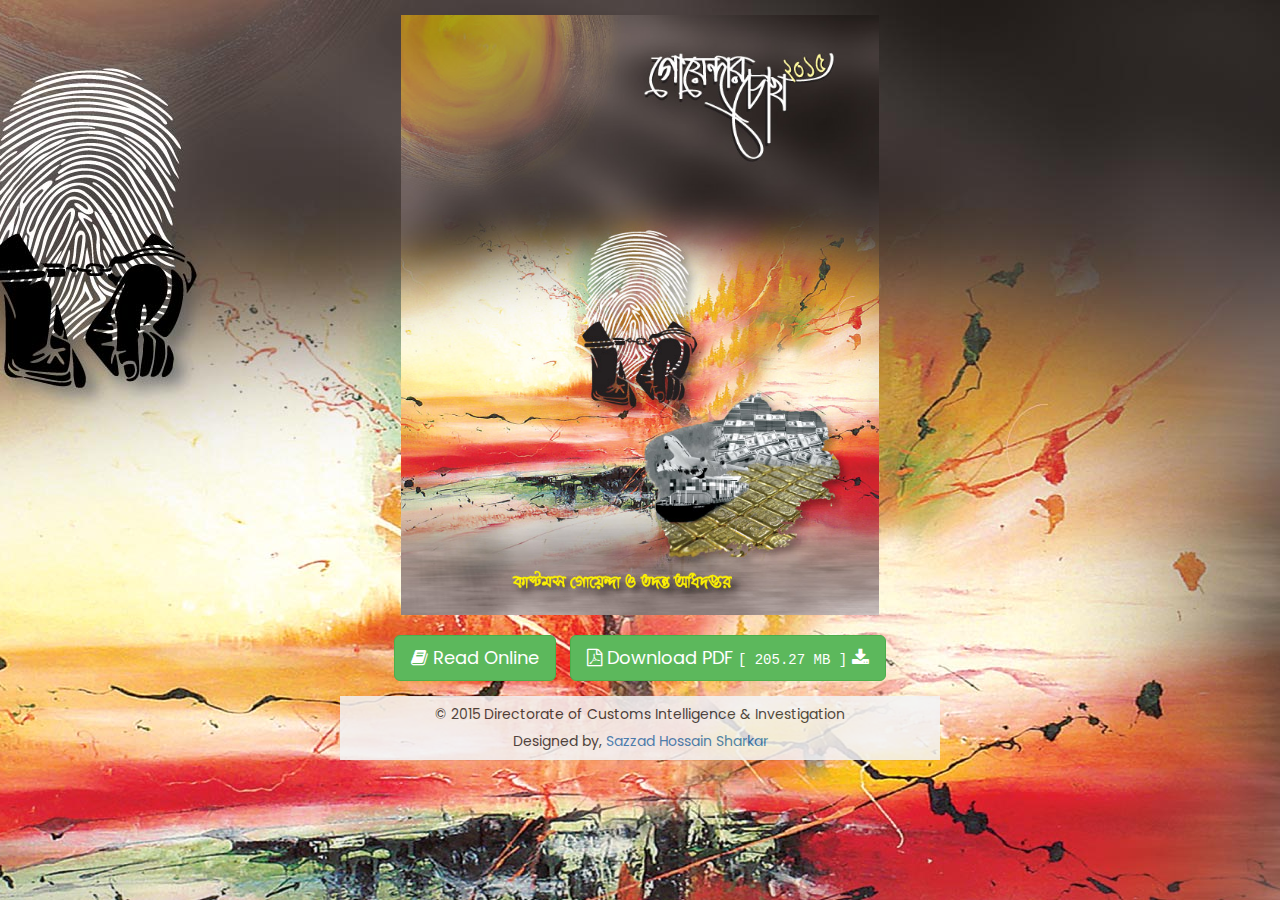
<file: index.html>
<!DOCTYPE html><html lang="en"><head><meta charset="utf-8"><meta http-equiv="X-UA-Compatible" content="IE=edge"><meta name="viewport" content="width=device-width,initial-scale=1"><!-- The above 3 meta tags *must* come first in the head; any other head content must come *after* these tags --><title>Guyendar Chokh 2015 - Directorate of Customs Intelligence &amp; Investigation</title><meta name="description" content="Guyendar Chokh - Directorate of Customs Intelligence &amp; Investigation"><meta name="author" content="Directorate of Customs Intelligence &amp; Investigation"><meta name="designer" content="Md. Sazzad Hossain Sharkar"><link href="Read-Online/css/bootstrap.min.css" rel="stylesheet" type="text/css"><link href="Read-Online/css/font-awesome.min.css" rel="stylesheet" type="text/css"><link href="Read-Online/css/global-style.css" rel="stylesheet" type="text/css"><link rel="shortcut icon" type="image/png" href="Read-Online/favicon.png"><!-- HTML5 shim and Respond.js for IE8 support of HTML5 elements and media queries --><!-- WARNING: Respond.js doesn't work if you view the page via file:// --><!--[if lt IE 9]>
      <script src="https://oss.maxcdn.com/html5shiv/3.7.2/html5shiv.min.js"></script>
      <script src="https://oss.maxcdn.com/respond/1.4.2/respond.min.js"></script>
    <![endif]--></head><body><div class="panel panel-default text-center" id="container"><div class="panel-body"><div class="row"><div class="col-xs-12 col-sm-12 col-md-12"><div style="margin-bottom:20px" class="text-center"><img src="Read-Online/img/front-page.jpg" class="cover-image" alt="Book Cover Page"></div><!-- Online Read option --> <a href="Read-Online" class="btn btn-success btn-lg" style="margin-right:10px"><i class="fa fa-book"></i> Read Online</a><!-- PDF file download option. Just change the PDF location and upload it to webserver, visitors can download by clicking your PDF url --> <a href="https://github.com/aiFdn/Guyendar-Chokh-2015/raw/master/Download-PDF/Guyendar_Chokh.pdf" class="btn btn-success btn-lg"><i class="fa fa-file-pdf-o"></i> Download PDF <span style="font-family:'Courier New',Courier,'Lucida Sans Typewriter','Lucida Typewriter',monospace;font-size:14px">[ 205.27 MB ]</span> <i class="fa fa-download"></i></a></div></div></div><div id="footer" class="text-center"><p>&copy; 2015 Directorate of Customs Intelligence & Investigation</p><p style="margin-bottom:0">Designed by, <a href="https://github.com/SHSharkar" target="_blank">Sazzad Hossain Sharkar</a></p></div></div><script src="https://ajax.googleapis.com/ajax/libs/jquery/3.4.1/jquery.min.js"></script><script src="Read-Online/js/bootstrap.min.js"></script></body></html>
</file>
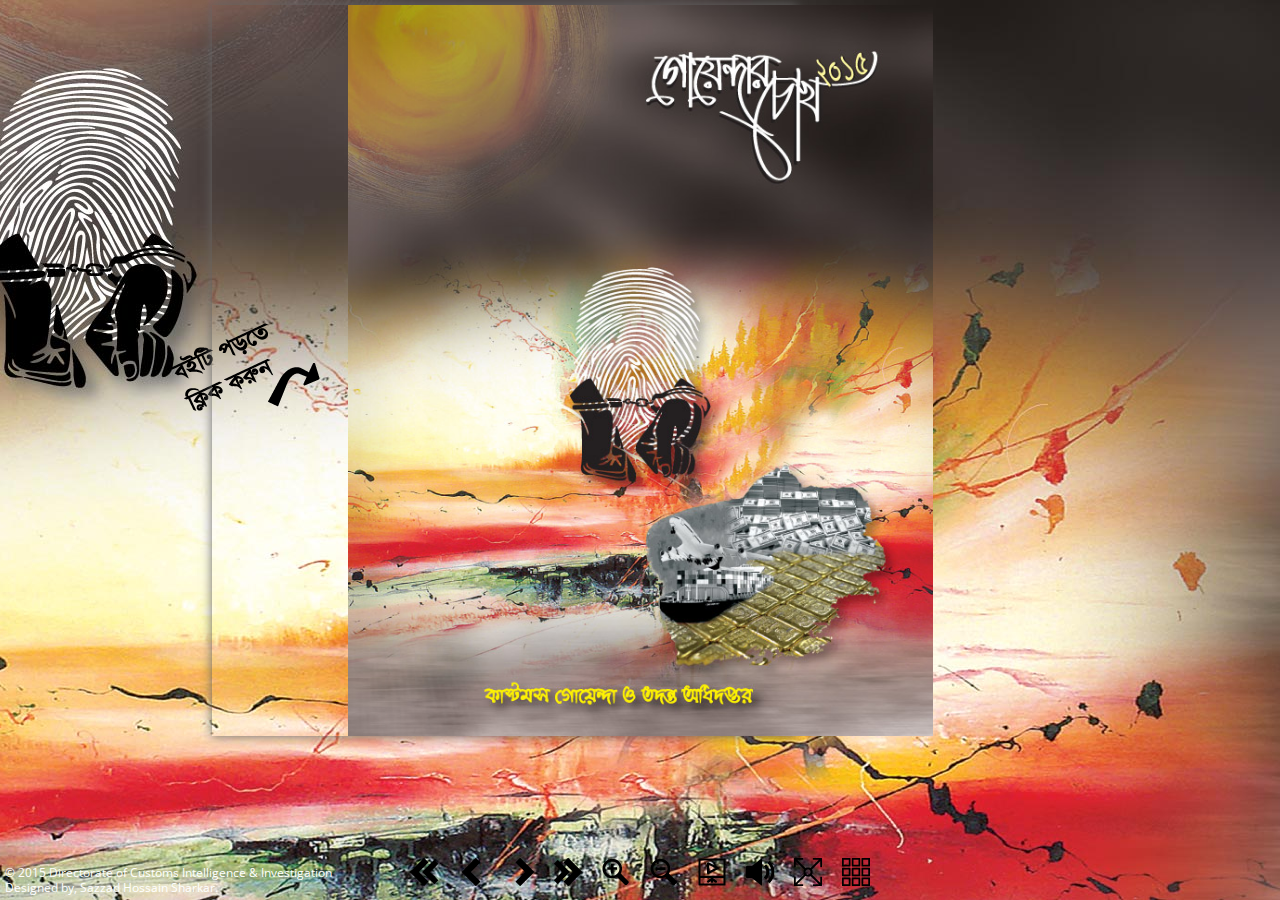
<file: Read-Online/index.html>
<!doctype html>
<!--[if lt IE 7 ]> <html lang="en" class="no-js ie6"> <![endif]-->
<!--[if IE 7 ]>    <html lang="en" class="no-js ie7"> <![endif]-->
<!--[if IE 8 ]>    <html lang="en" class="no-js ie8"> <![endif]-->
<!--[if IE 9 ]>    <html lang="en" class="no-js ie9"> <![endif]-->
<!--[if (gt IE 9)|!(IE)]><!--> <html lang="en" class="no-js"> <!--<![endif]-->

<head>

    <meta charset="utf-8">
    <meta http-equiv="X-UA-Compatible" content="IE=edge,chrome=1">
    <meta name="viewport" content="width=device-width, initial-scale=1">

    <script>(function(H){H.className=H.className.replace(/\bno-js\b/,'js')})(document.documentElement)</script>

    <style>
        .js #Guyendar-Chokh {
            margin-left: -12000px; width: 100%;
        }
    </style>

    <title>Guyendar Chokh 2015 - Directorate Of Customs Intelligence & Investigation</title>
    <meta name="description" content="Guyendar Chokh 2015 - Directorate Of Customs Intelligence & Investigation">
    <meta name="author" content="Directorate Of Customs Intelligence & Investigation">
	<meta name="designer" content="Md. Sazzad Hossain Sharkar">

    <!-- CSS : implied media="all" -->
    <link rel="stylesheet" href="css/style.css">
    <link rel="stylesheet" href="css/aif_book.css" type="text/css" />
    <link rel="stylesheet" type="text/css" href="css/preview.css"><!-- Uncomment if you are specifically targeting less enabled mobile browsers
	<link rel="stylesheet" media="handheld" href="css/handheld.css?v=2">  -->

    <link href="css/bootstrap.min.css" rel="stylesheet">
    
    <link rel="shortcut icon" type="image/png" href="favicon.png"/>

    <link href='https://fonts.googleapis.com/css?family=Open+Sans:400,700,600' rel='stylesheet' type='text/css'>

    <!-- All JavaScript at the bottom, except for Modernizr which enables HTML5 elements & feature detects -->
    <script src="js/modernizr-1.6.min.js"></script>

</head>

<body>

<div id="container">

<nav>
    <ul>
        <li><a id='first'     href="#" title='Go to First Page'   >First page</a></li>
        <li><a id='back'      href="#" title='Go Back One Page'  >Back</a></li>
        <li><a id='next'      href="#" title='Go Forward One Page'>Next</a></li>
        <li><a id='last'      href="#" title='Go to Last Page'    >last page</a></li>
        <li><a id='zoomin'    href="#" title='Zoom In'           >Zoom In</a></li>
        <li><a id='zoomout'   href="#" title='Zoom Out'          >Zoom Out</a></li>
        <li><a id='slideshow' href="#" title='Start Slideshow'   >Slide Show</a></li>
        <li><a id='flipsound' href="#" title='Flip Sound ON/OFF' >Flip sound</a></li>
        <li><a id='fullscreen' href="#" title='Fullscreen ON/OFF' >Full-screen</a></li>
        <li><a id='thumbs'    href="#" title='Thumbnails ON/OFF' >Thumbs</a></li>
    </ul>
</nav>

<div id="main">
    <img id='click_to_open' src="images/click-to-open.png" alt='Click to Open the Book' />
    
    <div id='Guyendar-Chokh'>
        
        <div id='cover'>
        </div>

        <div class='page_001 feature'>
            <img src="img/page-001.jpg" alt="Page 01" style="width:100%; height: 100%" />
        </div>

        <div class='page_002 feature'>
            <img src="img/page-002.jpg" alt="Page 02" style="width:100%; height: 100%" />
        </div>

        <div class='page_003 feature' >
            <img src="img/page-003.jpg" alt="Page 03" style="width:100%; height: 100%" />
        </div>

		<div class='page_004 feature' >
            <img src="img/blank-page.jpg" alt="Page 04" style="width:100%; height: 100%" />
        </div>

        <!-- -->
        <div class='page_005_006 feature' data-double='true'>
            <img src="img/page-005_006.jpg" alt="Page 05-06" style="width:100%; height: 100%" />
        </div>
        <!-- -->

        <div class='page_007 feature' >
            <img src="img/blank-page.jpg" alt="Page 07" style="width:100%; height: 100%" />
        </div>

        <!-- -->

        <!-- -->

        <div class='page_008 feature' >
            <img src="img/page-008.jpg" alt="Page 08" style="width:100%; height: 100%" />
        </div>

        <!-- -->

        
        <!-- -->

        <div class='page_009 feature' >
            <img src="img/page-009.jpg" alt="Page 09" style="width:100%; height: 100%" />
        </div>

        <!-- -->

        <!-- -->

        <div class='page_010 feature' >
            <img src="img/page-010.jpg" alt="Page 10" style="width:100%; height: 100%" />
        </div>

        <!-- -->

        <!-- -->
        <div class='page_011 feature' >
            <img src="img/page-011.jpg" alt="Page 11" style="width:100%; height: 100%" />
        </div>
        <!-- -->


        <!-- -->
        <div class='page_012 feature' >
            <img src="img/page-012.jpg" alt="Page 12" style="width:100%; height: 100%" />
        </div>
        <!-- -->

        <!-- -->
        <div class='page_013 feature' >
            <img src="img/page-013.jpg" alt="Page 13" style="width:100%; height: 100%" />
        </div>
        <!-- -->

        <!-- -->
        <div class='page_014 feature' >
            <img src="img/page-014.jpg" alt="Page 14" style="width:100%; height: 100%" />
        </div>
        <!-- -->

        <!-- -->
        <div class='page_015 feature' >
            <img src="img/page-015.jpg" alt="Page 15" style="width:100%; height: 100%" />
        </div>
        <!-- -->

        
        <!-- -->
        <div class='page_016 feature' >
            <img class="lazy" data-original="img/page-016.jpg" alt="Page 16" style="width:100%; height: 100%" />

            <noscript>
            <img src="img/page-016.jpg" alt="Page 16" style="width:100%; height: 100%" />
            </noscript>
        </div>
        <!-- -->
        
        <!-- -->
        <div class='page_017_018 feature' data-double='true' >
            <img class="lazy" data-original="img/page-017-018.jpg" alt="Page 17-18" style="width:100%; height: 100%" />

            <noscript>
            <img src="img/page-017-018.jpg" alt="Page 17-18" style="width:100%; height: 100%" />
            </noscript>
        </div>
        <!-- -->
        
        <!-- -->
        <div class='page_019 feature'>
            <img class="lazy" data-original="img/page-019.jpg" alt="Page 19" style="width:100%; height: 100%" />

            <noscript>
            <img src="img/page-019.jpg" alt="Page 19" style="width:100%; height: 100%" />
            </noscript>
        </div>
        <!-- -->
        
        <!-- -->
        <div class='page_020 feature'>
            <img class="lazy" data-original="img/page-020.jpg" alt="Page 20" style="width:100%; height: 100%" />

            <noscript>
            <img src="img/page-020.jpg" alt="Page 20" style="width:100%; height: 100%" />
            </noscript>
        </div>
        <!-- -->
        
        <!-- -->
        <div class='page_021 feature'>
            <img class="lazy" data-original="img/page-021.jpg" alt="Page 21" style="width:100%; height: 100%" />

            <noscript>
            <img src="img/page-021.jpg" alt="Page 21" style="width:100%; height: 100%" />
            </noscript>
        </div>
        <!-- -->
        
        <!-- -->
        <div class='page_022 feature'>
            <img class="lazy" data-original="img/page-022.jpg" alt="Page 22" style="width:100%; height: 100%" />

            <noscript>
            <img src="img/page-022.jpg" alt="Page 22" style="width:100%; height: 100%" />
            </noscript>
        </div>
        <!-- -->
        
        <!-- -->
        <div class='page_022_024 feature' data-double='true'>
            <img class="lazy" data-original="img/page-023-024.jpg" alt="Page 23-24" style="width:100%; height: 100%" />

            <noscript>
            <img src="img/page-023-024.jpg" alt="Page 23-24" style="width:100%; height: 100%" />
            </noscript>
        </div>
        <!-- -->
        
        <!-- -->
        <div class='page_025 feature'>
            <img class="lazy" data-original="img/page-025.jpg" alt="Page 25" style="width:100%; height: 100%" />

            <noscript>
            <img src="img/page-025.jpg" alt="Page 25" style="width:100%; height: 100%" />
            </noscript>
        </div>
        <!-- -->
        
        <!-- -->
        <div class='page_026 feature'>
            <img class="lazy" data-original="img/page-026.jpg" alt="Page 26" style="width:100%; height: 100%" />

            <noscript>
            <img src="img/page-026.jpg" alt="Page 26" style="width:100%; height: 100%" />
            </noscript>
        </div>
        <!-- -->
        
        <!-- -->
        <div class='page_027 feature'>
            <img class="lazy" data-original="img/page-027.jpg" alt="Page 27" style="width:100%; height: 100%" />

            <noscript>
            <img src="img/page-027.jpg" alt="Page 27" style="width:100%; height: 100%" />
            </noscript>
        </div>
        <!-- -->
        
        <!-- -->
        <div class='page_028 feature'>
            <img class="lazy" data-original="img/page-028.jpg" alt="Page 28" style="width:100%; height: 100%" />

            <noscript>
            <img src="img/page-028.jpg" alt="Page 28" style="width:100%; height: 100%" />
            </noscript>
        </div>
        <!-- -->
        
        <!-- -->
        <div class='page_029 feature'>
            <img class="lazy" data-original="img/page-029.jpg" alt="Page 29" style="width:100%; height: 100%" />

            <noscript>
            <img src="img/page-029.jpg" alt="Page 29" style="width:100%; height: 100%" />
            </noscript>
        </div>
        <!-- -->
        
        <!-- -->
        <div class='page_030 feature'>
            <img class="lazy" data-original="img/page-030.jpg" alt="Page 30" style="width:100%; height: 100%" />

            <noscript>
            <img src="img/page-030.jpg" alt="Page 30" style="width:100%; height: 100%" />
            </noscript>
        </div>
        <!-- -->
        
        <!-- -->
        <div class='page_031 feature'>
            <img class="lazy" data-original="img/page-031.jpg" alt="Page 31" style="width:100%; height: 100%" />

            <noscript>
            <img src="img/page-031.jpg" alt="Page 31" style="width:100%; height: 100%" />
            </noscript>
        </div>
        <!-- -->
        
        <!-- -->
        <div class='page_032 feature'>
            <img class="lazy" data-original="img/page-032.jpg" alt="Page 32" style="width:100%; height: 100%" />

            <noscript>
            <img src="img/page-032.jpg" alt="Page 32" style="width:100%; height: 100%" />
            </noscript>
        </div>
        <!-- -->
        
        <!-- -->
        <div class='page_033 feature'>
            <img class="lazy" data-original="img/page-033.jpg" alt="Page 33" style="width:100%; height: 100%" />

            <noscript>
            <img src="img/page-033.jpg" alt="Page 33" style="width:100%; height: 100%" />
            </noscript>
        </div>
        <!-- -->
        
        <!-- -->
        <div class='page_034 feature'>
            <img class="lazy" data-original="img/blank-page.jpg" alt="Page 34" style="width:100%; height: 100%" />

            <noscript>
            <img src="img/blank-page.jpg" alt="Page 34" style="width:100%; height: 100%" />
            </noscript>
        </div>
        <!-- -->
		
		<!-- -->
        <div class='page_035_036 feature' data-double='true'>
            <img class="lazy" data-original="img/page-035-036.jpg" alt="Page 35-36" style="width:100%; height: 100%" />

            <noscript>
            <img src="img/page-035-036.jpg" alt="Page 35-36" style="width:100%; height: 100%" />
            </noscript>
        </div>
        <!-- -->
		
		<!-- -->
        <div class='page_037 feature'>
            <img class="lazy" data-original="img/blank-page.jpg" alt="Page 37" style="width:100%; height: 100%" />

            <noscript>
            <img src="img/blank-page.jpg" alt="Page 37" style="width:100%; height: 100%" />
            </noscript>
        </div>
        <!-- -->
		
		<!-- -->
        <div class='page_038 feature'>
            <img class="lazy" data-original="img/page-038.jpg" alt="Page 38" style="width:100%; height: 100%" />

            <noscript>
            <img src="img/page-038.jpg" alt="Page 38" style="width:100%; height: 100%" />
            </noscript>
        </div>
        <!-- -->
		
		<!-- -->
        <div class='page_039 feature'>
            <img class="lazy" data-original="img/page-039.jpg" alt="Page 39" style="width:100%; height: 100%" />

            <noscript>
            <img src="img/page-039.jpg" alt="Page 39" style="width:100%; height: 100%" />
            </noscript>
        </div>
        <!-- -->
		
		<!-- -->
        <div class='page_040 feature'>
            <img class="lazy" data-original="img/page-040.jpg" alt="Page 40" style="width:100%; height: 100%" />

            <noscript>
            <img src="img/page-040.jpg" alt="Page 40" style="width:100%; height: 100%" />
            </noscript>
        </div>
        <!-- -->
		
		<!-- -->
        <div class='page_041 feature'>
            <img class="lazy" data-original="img/page-041.jpg" alt="Page 41" style="width:100%; height: 100%" />

            <noscript>
            <img src="img/page-041.jpg" alt="Page 41" style="width:100%; height: 100%" />
            </noscript>
        </div>
        <!-- -->
		
		<!-- -->
        <div class='page_042 feature'>
           <img class="lazy" data-original="img/page-042.jpg" alt="Page 42" style="width:100%; height: 100%" />

            <noscript>
            <img src="img/page-042.jpg" alt="Page 42" style="width:100%; height: 100%" />
            </noscript>
        </div>
        <!-- -->
		
		<!-- -->
        <div class='page_043 feature'>
            <img class="lazy" data-original="img/page-043.jpg" alt="Page 43" style="width:100%; height: 100%" />

            <noscript>
            <img src="img/page-043.jpg" alt="Page 43" style="width:100%; height: 100%" />
            </noscript>
        </div>
        <!-- -->
		
		<!-- -->
        <div class='page_044 feature'>
            <img class="lazy" data-original="img/page-044.jpg" alt="Page 44" style="width:100%; height: 100%" />

            <noscript>
            <img src="img/page-044.jpg" alt="Page 44" style="width:100%; height: 100%" />
            </noscript>
        </div>
        <!-- -->
		
		<!-- -->
        <div class='page_045 feature'>
            <img class="lazy" data-original="img/page-045.jpg" alt="Page 45" style="width:100%; height: 100%" />

            <noscript>
            <img src="img/page-045.jpg" alt="Page 45" style="width:100%; height: 100%" />
            </noscript>
        </div>
        <!-- -->
		
		<!-- -->
        <div class='page_046 feature'>
            <img class="lazy" data-original="img/page-046.jpg" alt="Page 46" style="width:100%; height: 100%" />

            <noscript>
            <img src="img/page-046.jpg" alt="Page 46" style="width:100%; height: 100%" />
            </noscript>
        </div>
        <!-- -->
		
		<!-- -->
        <div class='page_047 feature'>
            <img class="lazy" data-original="img/page-047.jpg" alt="Page 47" style="width:100%; height: 100%" />

            <noscript>
            <img src="img/page-047.jpg" alt="Page 47" style="width:100%; height: 100%" />
            </noscript>
        </div>
        <!-- -->
		
		<!-- -->
        <div class='page_048 feature'>
            <img class="lazy" data-original="img/page-048.jpg" alt="Page 48" style="width:100%; height: 100%" />

            <noscript>
            <img src="img/page-048.jpg" alt="Page 48" style="width:100%; height: 100%" />
            </noscript>
        </div>
        <!-- -->
		
		<!-- -->
        <div class='page_049 feature'>
            <img class="lazy" data-original="img/page-049.jpg" alt="Page 49" style="width:100%; height: 100%" />

            <noscript>
            <img src="img/page-049.jpg" alt="Page 49" style="width:100%; height: 100%" />
            </noscript>
        </div>
        <!-- -->
		
		<!-- -->
        <div class='page_050 feature'>
            <img class="lazy" data-original="img/page-050.jpg" alt="Page 50" style="width:100%; height: 100%" />

            <noscript>
            <img src="img/page-050.jpg" alt="Page 50" style="width:100%; height: 100%" />
            </noscript>
        </div>
        <!-- -->
		
		<!-- -->
        <div class='page_051 feature'>
            <img class="lazy" data-original="img/page-051.jpg" alt="Page 51" style="width:100%; height: 100%" />

            <noscript>
            <img src="img/page-051.jpg" alt="Page 51" style="width:100%; height: 100%" />
            </noscript>
        </div>
        <!-- -->
		
		<!-- -->
        <div class='page_052 feature'>
            <img class="lazy" data-original="img/page-052.jpg" alt="Page 52" style="width:100%; height: 100%" />

            <noscript>
            <img src="img/page-052.jpg" alt="Page 52" style="width:100%; height: 100%" />
            </noscript>
        </div>
        <!-- -->
		
		<!-- -->
        <div class='page_053 feature'>
            <img class="lazy" data-original="img/page-053.jpg" alt="Page 53" style="width:100%; height: 100%" />

            <noscript>
            <img src="img/page-053.jpg" alt="Page 53" style="width:100%; height: 100%" />
            </noscript>
        </div>
        <!-- -->
		
		<!-- -->
        <div class='page_054 feature'>
            <img class="lazy" data-original="img/page-054.jpg" alt="Page 54" style="width:100%; height: 100%" />

            <noscript>
            <img src="img/page-054.jpg" alt="Page 54" style="width:100%; height: 100%" />
            </noscript>
        </div>
        <!-- -->
		
		<!-- -->
        <div class='page_055 feature'>
            <img class="lazy" data-original="img/page-055.jpg" alt="Page 55" style="width:100%; height: 100%" />

            <noscript>
            <img src="img/page-055.jpg" alt="Page 55" style="width:100%; height: 100%" />
            </noscript>
        </div>
        <!-- -->
		
		<!-- -->
        <div class='page_056 feature'>
            <img class="lazy" data-original="img/blank-page.jpg" alt="Page 56" style="width:100%; height: 100%" />

            <noscript>
            <img src="img/blank-page.jpg" alt="Page 56" style="width:100%; height: 100%" />
            </noscript>
        </div>
        <!-- -->
		
		<!-- -->
        <div class='page_057_058 feature' data-double='true'>
            <img class="lazy" data-original="img/page-057-058.jpg" alt="Page 57-58" style="width:100%; height: 100%" />

            <noscript>
            <img src="img/page-057-058.jpg" alt="Page 57-58" style="width:100%; height: 100%" />
            </noscript>
        </div>
        <!-- -->
		
		<!-- -->
        <div class='page_059 feature'>
            <img class="lazy" data-original="img/blank-page.jpg" alt="Page 59" style="width:100%; height: 100%" />

            <noscript>
            <img src="img/blank-page.jpg" alt="Page 59" style="width:100%; height: 100%" />
            </noscript>
        </div>
        <!-- -->
		
		<!-- -->
        <div class='page_060 feature'>
            <img class="lazy" data-original="img/page-060.jpg" alt="Page 60" style="width:100%; height: 100%" />

            <noscript>
            <img src="img/page-060.jpg" alt="Page 60" style="width:100%; height: 100%" />
            </noscript>
        </div>
        <!-- -->
		
		<!-- -->
        <div class='page_061 feature'>
            <img class="lazy" data-original="img/page-061.jpg" alt="Page 61" style="width:100%; height: 100%" />

            <noscript>
            <img src="img/page-061.jpg" alt="Page 61" style="width:100%; height: 100%" />
            </noscript>
        </div>
        <!-- -->
		
		<!-- -->
        <div class='page_062 feature'>
            <img class="lazy" data-original="img/page-062.jpg" alt="Page 62" style="width:100%; height: 100%" />

            <noscript>
            <img src="img/page-062.jpg" alt="Page 62" style="width:100%; height: 100%" />
            </noscript>
        </div>
        <!-- -->
		
		<!-- -->
        <div class='page_063 feature'>
            <img class="lazy" data-original="img/page-063.jpg" alt="Page 63" style="width:100%; height: 100%" />

            <noscript>
            <img src="img/page-063.jpg" alt="Page 63" style="width:100%; height: 100%" />
            </noscript>
        </div>
        <!-- -->
		
		<!-- -->
        <div class='page_064 feature'>
            <img class="lazy" data-original="img/page-064.jpg" alt="Page 64" style="width:100%; height: 100%" />

            <noscript>
            <img src="img/page-064.jpg" alt="Page 64" style="width:100%; height: 100%" />
            </noscript>
        </div>
        <!-- -->
		
		<!-- -->
        <div class='page_065 feature'>
            <img class="lazy" data-original="img/page-065.jpg" alt="Page 65" style="width:100%; height: 100%" />

            <noscript>
            <img src="img/page-065.jpg" alt="Page 65" style="width:100%; height: 100%" />
            </noscript>
        </div>
        <!-- -->
		
		<!-- -->
        <div class='page_066 feature'>
            <img class="lazy" data-original="img/page-066.jpg" alt="Page 66" style="width:100%; height: 100%" />

            <noscript>
            <img src="img/page-066.jpg" alt="Page 66" style="width:100%; height: 100%" />
            </noscript>
        </div>
        <!-- -->
		
		<!-- -->
        <div class='page_067 feature'>
            <img class="lazy" data-original="img/page-067.jpg" alt="Page 67" style="width:100%; height: 100%" />

            <noscript>
            <img src="img/page-067.jpg" alt="Page 67" style="width:100%; height: 100%" />
            </noscript>
        </div>
        <!-- -->
		
		<!-- -->
        <div class='page_068 feature'>
            <img class="lazy" data-original="img/page-068.jpg" alt="Page 68" style="width:100%; height: 100%" />

            <noscript>
            <img src="img/page-068.jpg" alt="Page 68" style="width:100%; height: 100%" />
            </noscript>
        </div>
        <!-- -->
		
		<!-- -->
        <div class='page_069 feature'>
            <img class="lazy" data-original="img/page-069.jpg" alt="Page 69" style="width:100%; height: 100%" />

            <noscript>
            <img src="img/page-069.jpg" alt="Page 69" style="width:100%; height: 100%" />
            </noscript>
        </div>
        <!-- -->
		
		<!-- -->
        <div class='page_070 feature'>
            <img class="lazy" data-original="img/page-070.jpg" alt="Page 70" style="width:100%; height: 100%" />

            <noscript>
            <img src="img/page-070.jpg" alt="Page 70" style="width:100%; height: 100%" />
            </noscript>
        </div>
        <!-- -->
		
		<!-- -->
        <div class='page_071 feature'>
            <img class="lazy" data-original="img/page-071.jpg" alt="Page 71" style="width:100%; height: 100%" />

            <noscript>
            <img src="img/page-071.jpg" alt="Page 71" style="width:100%; height: 100%" />
            </noscript>
        </div>
        <!-- -->
		
		<!-- -->
        <div class='page_072 feature'>
            <img class="lazy" data-original="img/page-072.jpg" alt="Page 72" style="width:100%; height: 100%" />

            <noscript>
            <img src="img/page-072.jpg" alt="Page 72" style="width:100%; height: 100%" />
            </noscript>
        </div>
        <!-- -->
		
		<!-- -->
        <div class='page_073 feature'>
            <img class="lazy" data-original="img/page-073.jpg" alt="Page 73" style="width:100%; height: 100%" />

            <noscript>
            <img src="img/page-073.jpg" alt="Page 73" style="width:100%; height: 100%" />
            </noscript>
        </div>
        <!-- -->
		
		<!-- -->
        <div class='page_074 feature'>
            <img class="lazy" data-original="img/blank-page.jpg" alt="Page 74" style="width:100%; height: 100%" />

            <noscript>
            <img src="img/blank-page.jpg" alt="Page 74" style="width:100%; height: 100%" />
            </noscript>
        </div>
        <!-- -->
		
		<!-- -->
        <div class='page_075_076 feature' data-double='true'>
            <img class="lazy" data-original="img/page-075-076.jpg" alt="Page 75-76" style="width:100%; height: 100%" />

            <noscript>
            <img src="img/page-075-076.jpg" alt="Page 75-76" style="width:100%; height: 100%" />
            </noscript>
        </div>
        <!-- -->
		
		<!-- -->
        <div class='page_077 feature'>
            <img class="lazy" data-original="img/blank-page.jpg" alt="Page 77" style="width:100%; height: 100%" />

            <noscript>
            <img src="img/blank-page.jpg" alt="Page 77" style="width:100%; height: 100%" />
            </noscript>
        </div>
        <!-- -->
		
		<!-- -->
        <div class='page_078 feature'>
            <img class="lazy" data-original="img/page-078.jpg" alt="Page 78" style="width:100%; height: 100%" />

            <noscript>
            <img src="img/page-078.jpg" alt="Page 78" style="width:100%; height: 100%" />
            </noscript>
        </div>
        <!-- -->
		
		<!-- -->
        <div class='page_079 feature'>
            <img class="lazy" data-original="img/page-079.jpg" alt="Page 79" style="width:100%; height: 100%" />

            <noscript>
            <img src="img/page-079.jpg" alt="Page 79" style="width:100%; height: 100%" />
            </noscript>
        </div>
        <!-- -->
		
		<!-- -->
        <div class='page_080 feature'>
            <img class="lazy" data-original="img/page-080.jpg" alt="Page 80" style="width:100%; height: 100%" />

            <noscript>
            <img src="img/page-080.jpg" alt="Page 80" style="width:100%; height: 100%" />
            </noscript>
        </div>
        <!-- -->
		
		<!-- -->
        <div class='page_081 feature'>
            <img class="lazy" data-original="img/page-081.jpg" alt="Page 81" style="width:100%; height: 100%" />

            <noscript>
            <img src="img/page-081.jpg" alt="Page 81" style="width:100%; height: 100%" />
            </noscript>
        </div>
        <!-- -->
		
		<!-- -->
        <div class='page_082 feature'>
            <img class="lazy" data-original="img/page-082.jpg" alt="Page 82" style="width:100%; height: 100%" />

            <noscript>
            <img src="img/page-082.jpg" alt="Page 82" style="width:100%; height: 100%" />
            </noscript>
        </div>
        <!-- -->
		
		<!-- -->
        <div class='page_083 feature'>
            <img class="lazy" data-original="img/page-083.jpg" alt="Page 83" style="width:100%; height: 100%" />

            <noscript>
            <img src="img/page-083.jpg" alt="Page 83" style="width:100%; height: 100%" />
            </noscript>
        </div>
        <!-- -->
		
		<!-- -->
        <div class='page_084 feature'>
            <img class="lazy" data-original="img/page-084.jpg" alt="Page 84" style="width:100%; height: 100%" />

            <noscript>
            <img src="img/page-084.jpg" alt="Page 84" style="width:100%; height: 100%" />
            </noscript>
        </div>
        <!-- -->
		
		<!-- -->
        <div class='page_085 feature'>
            <img class="lazy" data-original="img/page-085.jpg" alt="Page 85" style="width:100%; height: 100%" />

            <noscript>
            <img src="img/page-085.jpg" alt="Page 85" style="width:100%; height: 100%" />
            </noscript>
        </div>
        <!-- -->
		
		<!-- -->
        <div class='page_086 feature'>
            <img class="lazy" data-original="img/page-086.jpg" alt="Page 86" style="width:100%; height: 100%" />

            <noscript>
            <img src="img/page-086.jpg" alt="Page 86" style="width:100%; height: 100%" />
            </noscript>
        </div>
        <!-- -->
		
		<!-- -->
        <div class='page_087 feature'>
            <img class="lazy" data-original="img/page-087.jpg" alt="Page 87" style="width:100%; height: 100%" />

            <noscript>
            <img src="img/page-087.jpg" alt="Page 87" style="width:100%; height: 100%" />
            </noscript>
        </div>
        <!-- -->
		
		<!-- -->
        <div class='page_088 feature'>
            <img class="lazy" data-original="img/page-088.jpg" alt="Page 88" style="width:100%; height: 100%" />

            <noscript>
            <img src="img/page-088.jpg" alt="Page 88" style="width:100%; height: 100%" />
            </noscript>
        </div>
        <!-- -->
		
		<!-- -->
        <div class='page_089 feature'>
            <img class="lazy" data-original="img/page-089.jpg" alt="Page 89" style="width:100%; height: 100%" />

            <noscript>
            <img src="img/page-089.jpg" alt="Page 89" style="width:100%; height: 100%" />
            </noscript>
        </div>
        <!-- -->
		
		<!-- -->
        <div class='page_090 feature'>
            <img class="lazy" data-original="img/page-090.jpg" alt="Page 90" style="width:100%; height: 100%" />

            <noscript>
            <img src="img/page-090.jpg" alt="Page 90" style="width:100%; height: 100%" />
            </noscript>
        </div>
        <!-- -->
		
		<!-- -->
        <div class='page_091 feature'>
            <img class="lazy" data-original="img/page-091.jpg" alt="Page 91" style="width:100%; height: 100%" />

            <noscript>
            <img src="img/page-091.jpg" alt="Page 91" style="width:100%; height: 100%" />
            </noscript>
        </div>
        <!-- -->
		
		<!-- -->
        <div class='page_092 feature'>
            <img class="lazy" data-original="img/page-092.jpg" alt="Page 92" style="width:100%; height: 100%" />

            <noscript>
            <img src="img/page-092.jpg" alt="Page 92" style="width:100%; height: 100%" />
            </noscript>
        </div>
        <!-- -->
		
		<!-- -->
        <div class='page_093 feature'>
            <img class="lazy" data-original="img/page-093.jpg" alt="Page 93" style="width:100%; height: 100%" />

            <noscript>
            <img src="img/page-093.jpg" alt="Page 93" style="width:100%; height: 100%" />
            </noscript>
        </div>
        <!-- -->
		
		<!-- -->
        <div class='page_094 feature'>
            <img class="lazy" data-original="img/page-094.jpg" alt="Page 94" style="width:100%; height: 100%" />

            <noscript>
            <img src="img/page-094.jpg" alt="Page 94" style="width:100%; height: 100%" />
            </noscript>
        </div>
        <!-- -->
		
		<!-- -->
        <div class='page_095 feature'>
            <img class="lazy" data-original="img/page-095.jpg" alt="Page 95" style="width:100%; height: 100%" />

            <noscript>
            <img src="img/page-095.jpg" alt="Page 95" style="width:100%; height: 100%" />
            </noscript>
        </div>
        <!-- -->
		
		<!-- -->
        <div class='page_096 feature'>
            <img class="lazy" data-original="img/blank-page.jpg" alt="Page 96" style="width:100%; height: 100%" />

            <noscript>
            <img src="img/blank-page.jpg" alt="Page 96" style="width:100%; height: 100%" />
            </noscript>
        </div>
        <!-- -->
		
		<!-- -->
        <div class='page_097_098 feature' data-double='true'>
            <img class="lazy" data-original="img/page-097-098.jpg" alt="Page 97-98" style="width:100%; height: 100%" />

            <noscript>
            <img src="img/page-097-098.jpg" alt="Page 97-98" style="width:100%; height: 100%" />
            </noscript>
        </div>
        <!-- -->
		
		<!-- -->
        <div class='page_099 feature'>
            <img class="lazy" data-original="img/blank-page.jpg" alt="Page 99" style="width:100%; height: 100%" />

            <noscript>
            <img src="img/blank-page.jpg" alt="Page 99" style="width:100%; height: 100%" />
            </noscript>
        </div>
        <!-- -->
		
		<!-- -->
        <div class='page_100 feature'>
            <img class="lazy" data-original="img/page-100.jpg" alt="Page 100" style="width:100%; height: 100%" />

            <noscript>
            <img src="img/page-100.jpg" alt="Page 100" style="width:100%; height: 100%" />
            </noscript>
        </div>
        <!-- -->
		
		<!-- -->
        <div class='page_101 feature'>
            <img class="lazy" data-original="img/page-101.jpg" alt="Page 101" style="width:100%; height: 100%" />

            <noscript>
            <img src="img/page-101.jpg" alt="Page 101" style="width:100%; height: 100%" />
            </noscript>
        </div>
        <!-- -->
		
		<!-- -->
        <div class='page_102 feature'>
            <img class="lazy" data-original="img/page-102.jpg" alt="Page 102" style="width:100%; height: 100%" />

            <noscript>
            <img src="img/page-102.jpg" alt="Page 102" style="width:100%; height: 100%" />
            </noscript>
        </div>
        <!-- -->
		
		<!-- -->
        <div class='page_103 feature'>
            <img class="lazy" data-original="img/page-103.jpg" alt="Page 103" style="width:100%; height: 100%" />

            <noscript>
            <img src="img/page-103.jpg" alt="Page 103" style="width:100%; height: 100%" />
            </noscript>
        </div>
        <!-- -->
		
		<!-- -->
        <div class='page_104 feature'>
            <img class="lazy" data-original="img/page-104.jpg" alt="Page 104" style="width:100%; height: 100%" />

            <noscript>
            <img src="img/page-104.jpg" alt="Page 104" style="width:100%; height: 100%" />
            </noscript>
        </div>
        <!-- -->
		
		<!-- -->
        <div class='page_105 feature'>
            <img class="lazy" data-original="img/page-105.jpg" alt="Page 105" style="width:100%; height: 100%" />

            <noscript>
            <img src="img/page-105.jpg" alt="Page 105" style="width:100%; height: 100%" />
            </noscript>
        </div>
        <!-- -->
		
		<!-- -->
        <div class='page_106 feature'>
            <img class="lazy" data-original="img/page-106.jpg" alt="Page 106" style="width:100%; height: 100%" />

            <noscript>
            <img src="img/page-106.jpg" alt="Page 106" style="width:100%; height: 100%" />
            </noscript>
        </div>
        <!-- -->
        
        <!-- -->
        <div class='page_107_108 feature' data-double='true'>
            <img class="lazy" data-original="img/page-107-108.jpg" alt="Page 107-108" style="width:100%; height: 100%" />

            <noscript>
            <img src="img/page-107-108.jpg" alt="Page 107-108" style="width:100%; height: 100%" />
            </noscript>
        </div>
        <!-- -->
		
		<!-- -->
        <div class='page_109 feature'>
            <img class="lazy" data-original="img/page-109.jpg" alt="Page 109" style="width:100%; height: 100%" />

            <noscript>
            <img src="img/page-109.jpg" alt="Page 109" style="width:100%; height: 100%" />
            </noscript>
        </div>
        <!-- -->
		
		<!-- -->
        <div class='page_110 feature'>
            <img class="lazy" data-original="img/page-110.jpg" alt="Page 110" style="width:100%; height: 100%" />

            <noscript>
            <img src="img/page-110.jpg" alt="Page 110" style="width:100%; height: 100%" />
            </noscript>
        </div>
        <!-- -->
		
		<!-- -->
        <div class='page_111 feature'>
            <img class="lazy" data-original="img/page-111.jpg" alt="Page 111" style="width:100%; height: 100%" />

            <noscript>
            <img src="img/page-111.jpg" alt="Page 111" style="width:100%; height: 100%" />
            </noscript>
        </div>
        <!-- -->
		
		<!-- -->
        <div class='page_112 feature'>
            <img class="lazy" data-original="img/page-112.jpg" alt="Page 112" style="width:100%; height: 100%" />

            <noscript>
            <img src="img/page-112.jpg" alt="Page 112" style="width:100%; height: 100%" />
            </noscript>
        </div>
        <!-- -->
		
		<!-- -->
        <div class='page_113 feature'>
            <img class="lazy" data-original="img/page-113.jpg" alt="Page 113" style="width:100%; height: 100%" />

            <noscript>
            <img src="img/page-113.jpg" alt="Page 113" style="width:100%; height: 100%" />
            </noscript>
        </div>
        <!-- -->
		
		<!-- -->
        <div class='page_114 feature'>
            <img class="lazy" data-original="img/page-114.jpg" alt="Page 114" style="width:100%; height: 100%" />

            <noscript>
            <img src="img/page-114.jpg" alt="Page 114" style="width:100%; height: 100%" />
            </noscript>
        </div>
        <!-- -->
		
		<!-- -->
        <div class='page_115 feature'>
            <img class="lazy" data-original="img/page-115.jpg" alt="Page 115" style="width:100%; height: 100%" />

            <noscript>
            <img src="img/page-115.jpg" alt="Page 115" style="width:100%; height: 100%" />
            </noscript>
        </div>
        <!-- -->
		
		<!-- -->
        <div class='page_116 feature'>
            <img class="lazy" data-original="img/page-116.jpg" alt="Page 116" style="width:100%; height: 100%" />

            <noscript>
            <img src="img/page-116.jpg" alt="Page 116" style="width:100%; height: 100%" />
            </noscript>
        </div>
        <!-- -->
		
		<!-- -->
        <div class='page_117 feature'>
            <img class="lazy" data-original="img/page-117.jpg" alt="Page 117" style="width:100%; height: 100%" />

            <noscript>
            <img src="img/page-117.jpg" alt="Page 117" style="width:100%; height: 100%" />
            </noscript>
        </div>
        <!-- -->
		
		<!-- -->
        <div class='page_118 feature'>
            <img class="lazy" data-original="img/page-118.jpg" alt="Page 118" style="width:100%; height: 100%" />

            <noscript>
            <img src="img/page-118.jpg" alt="Page 118" style="width:100%; height: 100%" />
            </noscript>
        </div>
        <!-- -->
		
		<!-- -->
        <div class='page_119 feature'>
            <img class="lazy" data-original="img/page-119.jpg" alt="Page 119" style="width:100%; height: 100%" />

            <noscript>
            <img src="img/page-119.jpg" alt="Page 119" style="width:100%; height: 100%" />
            </noscript>
        </div>
        <!-- -->
		
		<!-- -->
        <div class='page_120 feature'>
            <img class="lazy" data-original="img/blank-page.jpg" alt="Page 120" style="width:100%; height: 100%" />

            <noscript>
            <img src="img/blank-page.jpg" alt="Page 120" style="width:100%; height: 100%" />
            </noscript>
        </div>
        <!-- -->
		
		<!-- -->
        <div class='page_121_122 feature' data-double='true'>
            <img class="lazy" data-original="img/page-121-122.jpg" alt="Page 121-122" style="width:100%; height: 100%" />

            <noscript>
            <img src="img/page-121-122.jpg" alt="Page 121-122" style="width:100%; height: 100%" />
            </noscript>
        </div>
        <!-- -->
		
		<!-- -->
        <div class='page_123 feature'>
            <img class="lazy" data-original="img/blank-page.jpg" alt="Page 123" style="width:100%; height: 100%" />

            <noscript>
            <img src="img/blank-page.jpg" alt="Page 123" style="width:100%; height: 100%" />
            </noscript>
        </div>
        <!-- -->
		
		<!-- -->
        <div class='page_124 feature'>
            <img class="lazy" data-original="img/page-124.jpg" alt="Page 124" style="width:100%; height: 100%" />

            <noscript>
            <img src="img/page-124.jpg" alt="Page 124" style="width:100%; height: 100%" />
            </noscript>
        </div>
        <!-- -->
		
		<!-- -->
        <div class='page_125 feature'>
            <img class="lazy" data-original="img/page-125.jpg" alt="Page 125" style="width:100%; height: 100%" />

            <noscript>
            <img src="img/page-125.jpg" alt="Page 125" style="width:100%; height: 100%" />
            </noscript>
        </div>
        <!-- -->
		
		<!-- -->
        <div class='page_126 feature'>
            <img class="lazy" data-original="img/page-126.jpg" alt="Page 126" style="width:100%; height: 100%" />

            <noscript>
            <img src="img/page-126.jpg" alt="Page 126" style="width:100%; height: 100%" />
            </noscript>
        </div>
        <!-- -->
		
		<!-- -->
        <div class='page_127 feature'>
            <img class="lazy" data-original="img/page-127.jpg" alt="Page 127" style="width:100%; height: 100%" />

            <noscript>
            <img src="img/page-127.jpg" alt="Page 127" style="width:100%; height: 100%" />
            </noscript>
        </div>
        <!-- -->
		
		<!-- -->
        <div class='page_128 feature'>
            <img class="lazy" data-original="img/page-128.jpg" alt="Page 128" style="width:100%; height: 100%" />

            <noscript>
            <img src="img/page-128.jpg" alt="Page 128" style="width:100%; height: 100%" />
            </noscript>
        </div>
        <!-- -->
		
		<!-- -->
        <div class='page_129 feature'>
            <img class="lazy" data-original="img/page-129.jpg" alt="Page 129" style="width:100%; height: 100%" />

            <noscript>
            <img src="img/page-129.jpg" alt="Page 129" style="width:100%; height: 100%" />
            </noscript>
        </div>
        <!-- -->
		
		<!-- -->
        <div class='page_130 feature'>
            <img class="lazy" data-original="img/page-130.jpg" alt="Page 130" style="width:100%; height: 100%" />

            <noscript>
            <img src="img/page-130.jpg" alt="Page 130" style="width:100%; height: 100%" />
            </noscript>
        </div>
        <!-- -->
		
		<!-- -->
        <div class='page_131 feature'>
            <img class="lazy" data-original="img/page-131.jpg" alt="Page 131" style="width:100%; height: 100%" />

            <noscript>
            <img src="img/page-131.jpg" alt="Page 131" style="width:100%; height: 100%" />
            </noscript>
        </div>
        <!-- -->
		
		<!-- -->
        <div class='page_132 feature'>
            <img class="lazy" data-original="img/page-132.jpg" alt="Page 132" style="width:100%; height: 100%" />

            <noscript>
            <img src="img/page-132.jpg" alt="Page 132" style="width:100%; height: 100%" />
            </noscript>
        </div>
        <!-- -->
		
		<!-- -->
        <div class='page_133 feature'>
            <img class="lazy" data-original="img/page-133.jpg" alt="Page 133" style="width:100%; height: 100%" />

            <noscript>
            <img src="img/page-133.jpg" alt="Page 133" style="width:100%; height: 100%" />
            </noscript>
        </div>
        <!-- -->
		
		<!-- -->
        <div class='page_134 feature'>
            <img class="lazy" data-original="img/page-134.jpg" alt="Page 134" style="width:100%; height: 100%" />

            <noscript>
            <img src="img/page-134.jpg" alt="Page 134" style="width:100%; height: 100%" />
            </noscript>
        </div>
        <!-- -->
		
		<!-- -->
        <div class='page_135_136 feature' data-double='true'>
            <img class="lazy" data-original="img/page-135-136.jpg" alt="Page 135-136" style="width:100%; height: 100%" />

            <noscript>
            <img src="img/page-135-136.jpg" alt="Page 135-136" style="width:100%; height: 100%" />
            </noscript>
        </div>
        <!-- -->
		
		<!-- -->
        <div class='page_137 feature'>
            <img class="lazy" data-original="img/page-137.jpg" alt="Page 137" style="width:100%; height: 100%" />

            <noscript>
            <img src="img/page-137.jpg" alt="Page 137" style="width:100%; height: 100%" />
            </noscript>
        </div>
        <!-- -->
		
		<!-- -->
        <div class='page_138 feature'>
            <img class="lazy" data-original="img/page-138.jpg" alt="Page 138" style="width:100%; height: 100%" />

            <noscript>
            <img src="img/page-138.jpg" alt="Page 138" style="width:100%; height: 100%" />
            </noscript>
        </div>
        <!-- -->
		
		<!-- -->
        <div class='page_139 feature'>
            <img class="lazy" data-original="img/page-139.jpg" alt="Page 139" style="width:100%; height: 100%" />

            <noscript>
            <img src="img/page-139.jpg" alt="Page 139" style="width:100%; height: 100%" />
            </noscript>
        </div>
        <!-- -->
		
		<!-- -->
        <div class='page_140 feature'>
            <img class="lazy" data-original="img/page-140.jpg" alt="Page 140" style="width:100%; height: 100%" />

            <noscript>
            <img src="img/page-140.jpg" alt="Page 140" style="width:100%; height: 100%" />
            </noscript>
        </div>
        <!-- -->
		
		<!-- -->
        <div class='page_141 feature'>
            <img class="lazy" data-original="img/page-141.jpg" alt="Page 141" style="width:100%; height: 100%" />

            <noscript>
            <img src="img/page-141.jpg" alt="Page 141" style="width:100%; height: 100%" />
            </noscript>
        </div>
        <!-- -->
		
		<!-- -->
        <div class='page_142 feature'>
            <img class="lazy" data-original="img/page-142.jpg" alt="Page 142" style="width:100%; height: 100%" />

            <noscript>
            <img src="img/page-142.jpg" alt="Page 142" style="width:100%; height: 100%" />
            </noscript>
        </div>
        <!-- -->
		
		<!-- -->
        <div class='page_143 feature'>
            <img class="lazy" data-original="img/page-143.jpg" alt="Page 143" style="width:100%; height: 100%" />

            <noscript>
            <img src="img/page-143.jpg" alt="Page 143" style="width:100%; height: 100%" />
            </noscript>
        </div>
        <!-- -->
		
		<!-- -->
        <div class='page_144 feature'>
            <img class="lazy" data-original="img/page-144.jpg" alt="Page 144" style="width:100%; height: 100%" />

            <noscript>
            <img src="img/page-144.jpg" alt="Page 144" style="width:100%; height: 100%" />
            </noscript>
        </div>
        <!-- -->
		
		<!-- -->
        <div class='page_145 feature'>
            <img class="lazy" data-original="img/page-145.jpg" alt="Page 145" style="width:100%; height: 100%" />

            <noscript>
            <img src="img/page-145.jpg" alt="Page 145" style="width:100%; height: 100%" />
            </noscript>
        </div>
        <!-- -->
		
		<!-- -->
        <div class='page_146 feature'>
            <img class="lazy" data-original="img/page-146.jpg" alt="Page 146" style="width:100%; height: 100%" />

            <noscript>
            <img src="img/page-146.jpg" alt="Page 146" style="width:100%; height: 100%" />
            </noscript>
        </div>
        <!-- -->
		
		<!-- -->
        <div class='page_147 feature'>
            <img class="lazy" data-original="img/page-147.jpg" alt="Page 147" style="width:100%; height: 100%" />

            <noscript>
            <img src="img/page-147.jpg" alt="Page 147" style="width:100%; height: 100%" />
            </noscript>
        </div>
        <!-- -->
		
		<!-- -->
        <div class='page_148 feature'>
            <img class="lazy" data-original="img/page-148.jpg" alt="Page 148" style="width:100%; height: 100%" />

            <noscript>
            <img src="img/page-148.jpg" alt="Page 148" style="width:100%; height: 100%" />
            </noscript>
        </div>
        <!-- -->
		
		<!-- -->
        <div class='page_149 feature'>
            <img class="lazy" data-original="img/page-149.jpg" alt="Page 149" style="width:100%; height: 100%" />

            <noscript>
            <img src="img/page-149.jpg" alt="Page 149" style="width:100%; height: 100%" />
            </noscript>
        </div>
        <!-- -->
		
		<!-- -->
        <div class='page_150 feature'>
            <img class="lazy" data-original="img/blank-page.jpg" alt="Page 150" style="width:100%; height: 100%" />

            <noscript>
            <img src="img/blank-page.jpg" alt="Page 150" style="width:100%; height: 100%" />
            </noscript>
        </div>
        <!-- -->
		
		<!-- -->
        <div class='page_151_152 feature' data-double='true'>
            <img class="lazy" data-original="img/page-151-152.jpg" alt="Page 151-152" style="width:100%; height: 100%" />

            <noscript>
            <img src="img/page-151-152.jpg" alt="Page 151-152" style="width:100%; height: 100%" />
            </noscript>
        </div>
        <!-- -->

        <!-- -->
        <div class='page_153 feature'>
            <img class="lazy" data-original="img/blank-page.jpg" alt="Page 153" style="width:100%; height: 100%" />

            <noscript>
            <img src="img/blank-page.jpg" alt="Page 153" style="width:100%; height: 100%" />
            </noscript>
        </div>
        <!-- -->
		
        <!-- -->
        <div class='page_154 feature'>
            <img class="lazy" data-original="img/page-154.jpg" alt="Page 154" style="width:100%; height: 100%" />

            <noscript>
            <img src="img/page-154.jpg" alt="Page 154" style="width:100%; height: 100%" />
            </noscript>
        </div>
        <!-- -->

        <!-- -->
        <div class='page_155 feature'>
            <img class="lazy" data-original="img/page-155.jpg" alt="Page 155" style="width:100%; height: 100%" />

            <noscript>
            <img src="img/page-155.jpg" alt="Page 155" style="width:100%; height: 100%" />
            </noscript>
        </div>
        <!-- -->

        <!-- -->
        <div class='page_156 feature'>
            <img class="lazy" data-original="img/page-156.jpg" alt="Page 156" style="width:100%; height: 100%" />

            <noscript>
            <img src="img/page-156.jpg" alt="Page 156" style="width:100%; height: 100%" />
            </noscript>
        </div>
        <!-- -->

        <!-- -->
        <div class='page_157 feature'>
            <img class="lazy" data-original="img/page-157.jpg" alt="Page 157" style="width:100%; height: 100%" />

            <noscript>
            <img src="img/page-157.jpg" alt="Page 157" style="width:100%; height: 100%" />
            </noscript>
        </div>
        <!-- -->

        <!-- -->
        <div class='page_158 feature'>
            <img class="lazy" data-original="img/page-158.jpg" alt="Page 158" style="width:100%; height: 100%" />

            <noscript>
            <img src="img/page-158.jpg" alt="Page 158" style="width:100%; height: 100%" />
            </noscript>
        </div>
        <!-- -->

        <!-- -->
        <div class='page_159 feature'>
            <img class="lazy" data-original="img/page-159.jpg" alt="Page 159" style="width:100%; height: 100%" />

            <noscript>
            <img src="img/page-159.jpg" alt="Page 159" style="width:100%; height: 100%" />
            </noscript>
        </div>
        <!-- -->

        <!-- -->
        <div class='page_160 feature'>
            <img class="lazy" data-original="img/page-160.jpg" alt="Page 160" style="width:100%; height: 100%" />

            <noscript>
            <img src="img/page-160.jpg" alt="Page 160" style="width:100%; height: 100%" />
            </noscript>
        </div>
        <!-- -->

        <!-- -->
        <div class='page_161 feature'>
            <img class="lazy" data-original="img/page-161.jpg" alt="Page 161" style="width:100%; height: 100%" />

            <noscript>
            <img src="img/page-161.jpg" alt="Page 161" style="width:100%; height: 100%" />
            </noscript>
        </div>
        <!-- -->

        <!-- -->
        <div class='page_162 feature'>
            <img class="lazy" data-original="img/page-162.jpg" alt="Page 162" style="width:100%; height: 100%" />

            <noscript>
            <img src="img/page-162.jpg" alt="Page 162" style="width:100%; height: 100%" />
            </noscript>
        </div>
        <!-- -->

        <!-- -->
        <div class='page_163_164 feature' data-double='true'>
            <img class="lazy" data-original="img/page-163-164.jpg" alt="Page 163-164" style="width:100%; height: 100%" />

            <noscript>
            <img src="img/page-163-164.jpg" alt="Page 163-164" style="width:100%; height: 100%" />
            </noscript>
        </div>
        <!-- -->

        <!-- -->
        <div class='page_165 feature'>
            <img class="lazy" data-original="img/page-165.jpg" alt="Page 165" style="width:100%; height: 100%" />

            <noscript>
            <img src="img/page-165.jpg" alt="Page 165" style="width:100%; height: 100%" />
            </noscript>
        </div>
        <!-- -->

        <!-- -->
        <div class='page_166 feature'>
            <img class="lazy" data-original="img/page-166.jpg" alt="Page 166" style="width:100%; height: 100%" />

            <noscript>
            <img src="img/page-166.jpg" alt="Page 166" style="width:100%; height: 100%" />
            </noscript>
        </div>
        <!-- -->

        <!-- -->
        <div class='page_167 feature'>
            <img class="lazy" data-original="img/page-167.jpg" alt="Page 167" style="width:100%; height: 100%" />

            <noscript>
            <img src="img/page-167.jpg" alt="Page 167" style="width:100%; height: 100%" />
            </noscript>
        </div>
        <!-- -->

        <!-- -->
        <div class='page_168 feature'>
            <img class="lazy" data-original="img/page-168.jpg" alt="Page 168" style="width:100%; height: 100%" />

            <noscript>
            <img src="img/page-168.jpg" alt="Page 168" style="width:100%; height: 100%" />
            </noscript>
        </div>
        <!-- -->

        <!-- -->
        <div class='page_169 feature'>
            <img class="lazy" data-original="img/page-169.jpg" alt="Page 169" style="width:100%; height: 100%" />

            <noscript>
            <img src="img/page-169.jpg" alt="Page 169" style="width:100%; height: 100%" />
            </noscript>
        </div>
        <!-- -->

        <!-- -->
        <div class='page_170 feature'>
            <img class="lazy" data-original="img/page-170.jpg" alt="Page 170" style="width:100%; height: 100%" />

            <noscript>
            <img src="img/page-170.jpg" alt="Page 170" style="width:100%; height: 100%" />
            </noscript>
        </div>
        <!-- -->

        <!-- -->
        <div class='page_171 feature'>
            <img class="lazy" data-original="img/page-171.jpg" alt="Page 171" style="width:100%; height: 100%" />

            <noscript>
            <img src="img/page-171.jpg" alt="Page 171" style="width:100%; height: 100%" />
            </noscript>
        </div>
        <!-- -->

        <!-- -->
        <div class='page_172 feature'>
            <img class="lazy" data-original="img/page-172.jpg" alt="Page 172" style="width:100%; height: 100%" />

            <noscript>
            <img src="img/page-172.jpg" alt="Page 172" style="width:100%; height: 100%" />
            </noscript>
        </div>
        <!-- -->

        <!-- -->
        <div class='page_173 feature'>
            <img class="lazy" data-original="img/page-173.jpg" alt="Page 173" style="width:100%; height: 100%" />

            <noscript>
            <img src="img/page-173.jpg" alt="Page 173" style="width:100%; height: 100%" />
            </noscript>
        </div>
        <!-- -->

        <!-- -->
        <div class='page_174 feature'>
            <img class="lazy" data-original="img/page-174.jpg" alt="Page 174" style="width:100%; height: 100%" />

            <noscript>
            <img src="img/page-174.jpg" alt="Page 174" style="width:100%; height: 100%" />
            </noscript>
        </div>
        <!-- -->

        <!-- -->
        <div class='page_175 feature'>
            <img class="lazy" data-original="img/page-175.jpg" alt="Page 175" style="width:100%; height: 100%" />

            <noscript>
            <img src="img/page-175.jpg" alt="Page 175" style="width:100%; height: 100%" />
            </noscript>
        </div>
        <!-- -->

        <!-- -->
        <div class='page_176 feature'>
            <img class="lazy" data-original="img/page-176.jpg" alt="Page 176" style="width:100%; height: 100%" />

            <noscript>
            <img src="img/page-176.jpg" alt="Page 176" style="width:100%; height: 100%" />
            </noscript>
        </div>
        <!-- -->

        <!-- -->
        <div class='page_177 feature'>
            <img class="lazy" data-original="img/page-177.jpg" alt="Page 177" style="width:100%; height: 100%" />

            <noscript>
            <img src="img/page-177.jpg" alt="Page 177" style="width:100%; height: 100%" />
            </noscript>
        </div>
        <!-- -->

        <!-- -->
        <div class='page_178 feature'>
            <img class="lazy" data-original="img/page-178.jpg" alt="Page 178" style="width:100%; height: 100%" />

            <noscript>
            <img src="img/page-178.jpg" alt="Page 178" style="width:100%; height: 100%" />
            </noscript>
        </div>
        <!-- -->

        <!-- -->
        <div class='page_179 feature'>
            <img class="lazy" data-original="img/page-179.jpg" alt="Page 179" style="width:100%; height: 100%" />

            <noscript>
            <img src="img/page-179.jpg" alt="Page 179" style="width:100%; height: 100%" />
            </noscript>
        </div>
        <!-- -->

        <!-- -->
        <div class='page_180 feature'>
            <img class="lazy" data-original="img/page-180.jpg" alt="Page 180" style="width:100%; height: 100%" />

            <noscript>
            <img src="img/page-180.jpg" alt="Page 180" style="width:100%; height: 100%" />
            </noscript>
        </div>
        <!-- -->

        <!-- -->
        <div class='page_181 feature'>
            <img class="lazy" data-original="img/page-181.jpg" alt="Page 181" style="width:100%; height: 100%" />

            <noscript>
            <img src="img/page-181.jpg" alt="Page 181" style="width:100%; height: 100%" />
            </noscript>
        </div>
        <!-- -->

        <!-- -->
        <div class='page_182 feature'>
            <img class="lazy" data-original="img/page-182.jpg" alt="Page 182" style="width:100%; height: 100%" />

            <noscript>
            <img src="img/page-182.jpg" alt="Page 182" style="width:100%; height: 100%" />
            </noscript>
        </div>
        <!-- -->

        <!-- -->
        <div class='page_183 feature'>
            <img class="lazy" data-original="img/page-183.jpg" alt="Page 183" style="width:100%; height: 100%" />

            <noscript>
            <img src="img/page-183.jpg" alt="Page 183" style="width:100%; height: 100%" />
            </noscript>
        </div>
        <!-- -->

        <!-- -->
        <div class='page_184 feature'>
            <img class="lazy" data-original="img/blank-page.jpg" alt="Page 184" style="width:100%; height: 100%" />

            <noscript>
            <img src="img/blank-page.jpg" alt="Page 184" style="width:100%; height: 100%" />
            </noscript>
        </div>
        <!-- -->

        <!-- -->
        <div class='page_185_186 feature' data-double='true'>
            <img class="lazy" data-original="img/page-185-186.jpg" alt="Page 185-186" style="width:100%; height: 100%" />

            <noscript>
            <img src="img/page-185-186.jpg" alt="Page 185-186" style="width:100%; height: 100%" />
            </noscript>
        </div>
        <!-- -->

        <!-- -->
        <div class='page_187 feature'>
            <img class="lazy" data-original="img/blank-page.jpg" alt="Page 187" style="width:100%; height: 100%" />

            <noscript>
            <img src="img/blank-page.jpg" alt="Page 187" style="width:100%; height: 100%" />
            </noscript>
        </div>
        <!-- -->

        <!-- -->
        <div class='page_188 feature'>
            <img class="lazy" data-original="img/page-188.jpg" alt="Page 188" style="width:100%; height: 100%" />

            <noscript>
            <img src="img/page-188.jpg" alt="Page 188" style="width:100%; height: 100%" />
            </noscript>
        </div>
        <!-- -->

        <!-- -->
        <div class='page_189 feature'>
            <img class="lazy" data-original="img/page-189.jpg" alt="Page 189" style="width:100%; height: 100%" />

            <noscript>
            <img src="img/page-189.jpg" alt="Page 189" style="width:100%; height: 100%" />
            </noscript>
        </div>
        <!-- -->

        <!-- -->
        <div class='page_190 feature'>
            <img class="lazy" data-original="img/page-190.jpg" alt="Page 190" style="width:100%; height: 100%" />

            <noscript>
            <img src="img/page-190.jpg" alt="Page 190" style="width:100%; height: 100%" />
            </noscript>
        </div>
        <!-- -->

        <!-- -->
        <div class='page_191 feature'>
            <img class="lazy" data-original="img/page-191.jpg" alt="Page 191" style="width:100%; height: 100%" />

            <noscript>
            <img src="img/page-191.jpg" alt="Page 191" style="width:100%; height: 100%" />
            </noscript>
        </div>
        <!-- -->

        <!-- -->
        <div class='page_192 feature'>
            <img class="lazy" data-original="img/page-192.jpg" alt="Page 192" style="width:100%; height: 100%" />

            <noscript>
            <img src="img/page-192.jpg" alt="Page 192" style="width:100%; height: 100%" />
            </noscript>
        </div>
        <!-- -->

        <!-- -->
        <div class='page_193 feature'>
            <img class="lazy" data-original="img/page-193.jpg" alt="Page 193" style="width:100%; height: 100%" />

            <noscript>
            <img src="img/page-193.jpg" alt="Page 193" style="width:100%; height: 100%" />
            </noscript>
        </div>
        <!-- -->

        <!-- -->
        <div class='page_194 feature'>
            <img class="lazy" data-original="img/page-194.jpg" alt="Page 194" style="width:100%; height: 100%" />

            <noscript>
            <img src="img/page-194.jpg" alt="Page 194" style="width:100%; height: 100%" />
            </noscript>
        </div>
        <!-- -->

        <!-- -->
        <div class='page_195 feature'>
            <img class="lazy" data-original="img/page-195.jpg" alt="Page 195" style="width:100%; height: 100%" />

            <noscript>
            <img src="img/page-195.jpg" alt="Page 195" style="width:100%; height: 100%" />
            </noscript>
        </div>
        <!-- -->

        <!-- -->
        <div class='page_196 feature'>
            <img class="lazy" data-original="img/page-196.jpg" alt="Page 196" style="width:100%; height: 100%" />

            <noscript>
            <img src="img/page-196.jpg" alt="Page 196" style="width:100%; height: 100%" />
            </noscript>
        </div>
        <!-- -->

        <!-- -->
        <div class='page_197 feature'>
            <img class="lazy" data-original="img/page-197.jpg" alt="Page 197" style="width:100%; height: 100%" />

            <noscript>
            <img src="img/page-197.jpg" alt="Page 197" style="width:100%; height: 100%" />
            </noscript>
        </div>
        <!-- -->

        <!-- -->
        <div class='page_198 feature'>
            <img class="lazy" data-original="img/blank-page.jpg" alt="Page 198" style="width:100%; height: 100%" />

            <noscript>
            <img src="img/blank-page.jpg" alt="Page 198" style="width:100%; height: 100%" />
            </noscript>
        </div>
        <!-- -->

        <!-- -->
        <div class='page_199_200 feature' data-double='true'>
            <img class="lazy" data-original="img/page-199-200.jpg" alt="Page 199-200" style="width:100%; height: 100%" />

            <noscript>
            <img src="img/page-199-200.jpg" alt="Page 199-200" style="width:100%; height: 100%" />
            </noscript>
        </div>
        <!-- -->

        <!-- -->
        <div class='page_201 feature'>
            <img class="lazy" data-original="img/blank-page.jpg" alt="Page 201" style="width:100%; height: 100%" />

            <noscript>
            <img src="img/blank-page.jpg" alt="Page 201" style="width:100%; height: 100%" />
            </noscript>
        </div>
        <!-- -->

        <!-- -->
        <div class='page_202 feature'>
            <img class="lazy" data-original="img/page-202.jpg" alt="Page 202" style="width:100%; height: 100%" />

            <noscript>
            <img src="img/page-202.jpg" alt="Page 202" style="width:100%; height: 100%" />
            </noscript>
        </div>
        <!-- -->

        <!-- -->
        <div class='page_203 feature'>
            <img class="lazy" data-original="img/page-203.jpg" alt="Page 203" style="width:100%; height: 100%" />

            <noscript>
            <img src="img/page-203.jpg" alt="Page 203" style="width:100%; height: 100%" />
            </noscript>
        </div>
        <!-- -->

        <!-- -->
        <div class='page_204 feature'>
            <img class="lazy" data-original="img/page-204.jpg" alt="Page 204" style="width:100%; height: 100%" />

            <noscript>
            <img src="img/page-204.jpg" alt="Page 204" style="width:100%; height: 100%" />
            </noscript>
        </div>
        <!-- -->

        <!-- -->
        <div class='page_205 feature'>
            <img class="lazy" data-original="img/page-205.jpg" alt="Page 205" style="width:100%; height: 100%" />

            <noscript>
            <img src="img/page-205.jpg" alt="Page 205" style="width:100%; height: 100%" />
            </noscript>
        </div>
        <!-- -->

        <!-- -->
        <div class='page_206 feature'>
            <img class="lazy" data-original="img/page-206.jpg" alt="Page 206" style="width:100%; height: 100%" />

            <noscript>
            <img src="img/page-206.jpg" alt="Page 206" style="width:100%; height: 100%" />
            </noscript>
        </div>
        <!-- -->

        <!-- -->
        <div class='page_207 feature'>
            <img class="lazy" data-original="img/page-207.jpg" alt="Page 207" style="width:100%; height: 100%" />

            <noscript>
            <img src="img/page-207.jpg" alt="Page 207" style="width:100%; height: 100%" />
            </noscript>
        </div>
        <!-- -->

        <!-- -->
        <div class='page_208 feature'>
            <img class="lazy" data-original="img/page-208.jpg" alt="Page 208" style="width:100%; height: 100%" />

            <noscript>
            <img src="img/page-208.jpg" alt="Page 208" style="width:100%; height: 100%" />
            </noscript>
        </div>
        <!-- -->

        <!-- -->
        <div class='page_209 feature'>
            <img class="lazy" data-original="img/page-209.jpg" alt="Page 209" style="width:100%; height: 100%" />

            <noscript>
            <img src="img/page-209.jpg" alt="Page 209" style="width:100%; height: 100%" />
            </noscript>
        </div>
        <!-- -->

        <!-- -->
        <div class='page_210 feature'>
            <img class="lazy" data-original="img/page-210.jpg" alt="Page 210" style="width:100%; height: 100%" />

            <noscript>
            <img src="img/page-210.jpg" alt="Page 210" style="width:100%; height: 100%" />
            </noscript>
        </div>
        <!-- -->

        <!-- -->
        <div class='page_211 feature'>
            <img class="lazy" data-original="img/page-211.jpg" alt="Page 211" style="width:100%; height: 100%" />

            <noscript>
            <img src="img/page-211.jpg" alt="Page 211" style="width:100%; height: 100%" />
            </noscript>
        </div>
        <!-- -->

        <!-- -->
        <div class='page_212 feature'>
            <img class="lazy" data-original="img/page-212.jpg" alt="Page 212" style="width:100%; height: 100%" />

            <noscript>
            <img src="img/page-212.jpg" alt="Page 212" style="width:100%; height: 100%" />
            </noscript>
        </div>
        <!-- -->

        <!-- -->
        <div class='page_213 feature'>
            <img class="lazy" data-original="img/page-213.jpg" alt="Page 213" style="width:100%; height: 100%" />

            <noscript>
            <img src="img/page-213.jpg" alt="Page 213" style="width:100%; height: 100%" />
            </noscript>
        </div>
        <!-- -->

        <!-- -->
        <div class='page_214 feature'>
            <img class="lazy" data-original="img/page-214.jpg" alt="Page 214" style="width:100%; height: 100%" />

            <noscript>
            <img src="img/page-214.jpg" alt="Page 214" style="width:100%; height: 100%" />
            </noscript>
        </div>
        <!-- -->

        <!-- -->
        <div class='page_215 feature'>
            <img class="lazy" data-original="img/page-215.jpg" alt="Page 215" style="width:100%; height: 100%" />

            <noscript>
            <img src="img/page-215.jpg" alt="Page 215" style="width:100%; height: 100%" />
            </noscript>
        </div>
        <!-- -->

        <!-- -->
        <div class='page_216 feature'>
            <img class="lazy" data-original="img/page-216.jpg" alt="Page 216" style="width:100%; height: 100%" />

            <noscript>
            <img src="img/page-216.jpg" alt="Page 216" style="width:100%; height: 100%" />
            </noscript>
        </div>
        <!-- -->

        <!-- -->
        <div class='page_217 feature'>
            <img class="lazy" data-original="img/page-217.jpg" alt="Page 217" style="width:100%; height: 100%" />

            <noscript>
            <img src="img/page-217.jpg" alt="Page 217" style="width:100%; height: 100%" />
            </noscript>
        </div>
        <!-- -->

        <!-- -->
        <div class='page_218 feature'>
            <img class="lazy" data-original="img/page-218.jpg" alt="Page 218" style="width:100%; height: 100%" />

            <noscript>
            <img src="img/page-218.jpg" alt="Page 218" style="width:100%; height: 100%" />
            </noscript>
        </div>
        <!-- -->

        <!-- -->
        <div class='page_219 feature'>
            <img class="lazy" data-original="img/page-219.jpg" alt="Page 219" style="width:100%; height: 100%" />

            <noscript>
            <img src="img/page-219.jpg" alt="Page 219" style="width:100%; height: 100%" />
            </noscript>
        </div>
        <!-- -->

        <!-- -->
        <div class='page_220 feature'>
            <img class="lazy" data-original="img/blank-page.jpg" alt="Page 220" style="width:100%; height: 100%" />

            <noscript>
            <img src="img/blank-page.jpg" alt="Page 220" style="width:100%; height: 100%" />
            </noscript>
        </div>
        <!-- -->

        <!-- -->
        <div class='page_221_222 feature' data-double='true'>
            <img class="lazy" data-original="img/page-221-222.jpg" alt="Page 221-222" style="width:100%; height: 100%" />

            <noscript>
            <img src="img/page-221-222.jpg" alt="Page 221-222" style="width:100%; height: 100%" />
            </noscript>
        </div>
        <!-- -->

        <!-- -->
        <div class='page_223 feature'>
            <img class="lazy" data-original="img/blank-page.jpg" alt="Page 223" style="width:100%; height: 100%" />

            <noscript>
            <img src="img/blank-page.jpg" alt="Page 223" style="width:100%; height: 100%" />
            </noscript>
        </div>
        <!-- -->

        <!-- -->
        <div class='page_224 feature'>
            <img class="lazy" data-original="img/page-224.jpg" alt="Page 224" style="width:100%; height: 100%" />

            <noscript>
            <img src="img/page-224.jpg" alt="Page 224" style="width:100%; height: 100%" />
            </noscript>
        </div>
        <!-- -->

        <!-- -->
        <div class='page_225 feature'>
            <img class="lazy" data-original="img/page-225.jpg" alt="Page 225" style="width:100%; height: 100%" />

            <noscript>
            <img src="img/page-225.jpg" alt="Page 225" style="width:100%; height: 100%" />
            </noscript>
        </div>
        <!-- -->

        <!-- -->
        <div class='page_226 feature'>
            <img class="lazy" data-original="img/page-226.jpg" alt="Page 226" style="width:100%; height: 100%" />

            <noscript>
            <img src="img/page-226.jpg" alt="Page 226" style="width:100%; height: 100%" />
            </noscript>
        </div>
        <!-- -->

        <!-- -->
        <div class='page_227 feature'>
            <img class="lazy" data-original="img/page-227.jpg" alt="Page 227" style="width:100%; height: 100%" />

            <noscript>
            <img src="img/page-227.jpg" alt="Page 227" style="width:100%; height: 100%" />
            </noscript>
        </div>
        <!-- -->

        <!-- -->
        <div class='page_228 feature'>
            <img class="lazy" data-original="img/page-228.jpg" alt="Page 228" style="width:100%; height: 100%" />

            <noscript>
            <img src="img/page-228.jpg" alt="Page 228" style="width:100%; height: 100%" />
            </noscript>
        </div>
        <!-- -->

        <!-- -->
        <div class='page_229_230 feature' data-double='true'>
            <img class="lazy" data-original="img/page-229-230.jpg" alt="Page 229-230" style="width:100%; height: 100%" />

            <noscript>
            <img src="img/page-229-230.jpg" alt="Page 229-230" style="width:100%; height: 100%" />
            </noscript>
        </div>
        <!-- -->

        <!-- -->
        <div class='page_231 feature'>
            <img class="lazy" data-original="img/page-231.jpg" alt="Page 231" style="width:100%; height: 100%" />

            <noscript>
            <img src="img/page-231.jpg" alt="Page 231" style="width:100%; height: 100%" />
            </noscript>
        </div>
        <!-- -->

        <!-- -->
        <div class='page_232 feature'>
            <img class="lazy" data-original="img/page-232.jpg" alt="Page 232" style="width:100%; height: 100%" />

            <noscript>
            <img src="img/page-232.jpg" alt="Page 232" style="width:100%; height: 100%" />
            </noscript>
        </div>
        <!-- -->

        <!-- -->
        <div class='page_233 feature'>
            <img class="lazy" data-original="img/page-233.jpg" alt="Page 233" style="width:100%; height: 100%" />

            <noscript>
            <img src="img/page-233.jpg" alt="Page 233" style="width:100%; height: 100%" />
            </noscript>
        </div>
        <!-- -->

        <!-- -->
        <div class='page_234 feature'>
            <img class="lazy" data-original="img/page-234.jpg" alt="Page 234" style="width:100%; height: 100%" />

            <noscript>
            <img src="img/page-234.jpg" alt="Page 234" style="width:100%; height: 100%" />
            </noscript>
        </div>
        <!-- -->

        <!-- -->
        <div class='page_235 feature'>
            <img class="lazy" data-original="img/page-235.jpg" alt="Page 235" style="width:100%; height: 100%" />

            <noscript>
            <img src="img/page-235.jpg" alt="Page 235" style="width:100%; height: 100%" />
            </noscript>
        </div>
        <!-- -->

        <!-- -->
        <div class='page_236 feature'>
            <img class="lazy" data-original="img/blank-page.jpg" alt="Page 236" style="width:100%; height: 100%" />

            <noscript>
            <img src="img/blank-page.jpg" alt="Page 236" style="width:100%; height: 100%" />
            </noscript>
        </div>
        <!-- -->

        <!-- -->
        <div class='page_237_238 feature' data-double='true'>
            <img class="lazy" data-original="img/page-237-238.jpg" alt="Page 237-238" style="width:100%; height: 100%" />

            <noscript>
            <img src="img/page-237-238.jpg" alt="Page 237-238" style="width:100%; height: 100%" />
            </noscript>
        </div>
        <!-- -->

        <!-- -->
        <div class='page_239 feature'>
            <img class="lazy" data-original="img/blank-page.jpg" alt="Page 239" style="width:100%; height: 100%" />

            <noscript>
            <img src="img/blank-page.jpg" alt="Page 239" style="width:100%; height: 100%" />
            </noscript>
        </div>
        <!-- -->

        <!-- -->
        <div class='page_240 feature'>
            <img class="lazy" data-original="img/page-240.jpg" alt="Page 240" style="width:100%; height: 100%" />

            <noscript>
            <img src="img/page-240.jpg" alt="Page 240" style="width:100%; height: 100%" />
            </noscript>
        </div>
        <!-- -->

        <!-- -->
        <div class='page_241 feature'>
            <img class="lazy" data-original="img/page-241.jpg" alt="Page 241" style="width:100%; height: 100%" />

            <noscript>
            <img src="img/page-241.jpg" alt="Page 241" style="width:100%; height: 100%" />
            </noscript>
        </div>
        <!-- -->

        <!-- -->
        <div class='page_242 feature'>
            <img class="lazy" data-original="img/page-242.jpg" alt="Page 242" style="width:100%; height: 100%" />

            <noscript>
            <img src="img/page-242.jpg" alt="Page 242" style="width:100%; height: 100%" />
            </noscript>
        </div>
        <!-- -->

        <!-- -->
        <div class='page_243 feature'>
            <img class="lazy" data-original="img/page-243.jpg" alt="Page 243" style="width:100%; height: 100%" />

            <noscript>
            <img src="img/page-243.jpg" alt="Page 243" style="width:100%; height: 100%" />
            </noscript>
        </div>
        <!-- -->

        <!-- -->
        <div class='page_244 feature'>
            <img class="lazy" data-original="img/blank-page.jpg" alt="Page 244" style="width:100%; height: 100%" />

            <noscript>
            <img src="img/blank-page.jpg" alt="Page 244" style="width:100%; height: 100%" />
            </noscript>
        </div>
        <!-- -->

        <!-- -->
        <div class='page_245_246 feature' data-double='true'>
            <img class="lazy" data-original="img/page-245-246.jpg" alt="Page 245-246" style="width:100%; height: 100%" />

            <noscript>
            <img src="img/page-245-246.jpg" alt="Page 245-246" style="width:100%; height: 100%" />
            </noscript>
        </div>
        <!-- -->

        <!-- -->
        <div class='page_247 feature'>
            <img class="lazy" data-original="img/blank-page.jpg" alt="Page 247" style="width:100%; height: 100%" />

            <noscript>
            <img src="img/blank-page.jpg" alt="Page 247" style="width:100%; height: 100%" />
            </noscript>
        </div>
        <!-- -->

        <!-- -->
        <div class='page_248 feature'>
            <img class="lazy" data-original="img/page-248.jpg" alt="Page 248" style="width:100%; height: 100%" />

            <noscript>
            <img src="img/page-248.jpg" alt="Page 248" style="width:100%; height: 100%" />
            </noscript>
        </div>
        <!-- -->

        <!-- -->
        <div class='page_249 feature'>
            <img class="lazy" data-original="img/page-249.jpg" alt="Page 249" style="width:100%; height: 100%" />

            <noscript>
            <img src="img/page-249.jpg" alt="Page 249" style="width:100%; height: 100%" />
            </noscript>
        </div>
        <!-- -->

        <!-- -->
        <div class='page_250 feature'>
            <img class="lazy" data-original="img/page-250.jpg" alt="Page 250" style="width:100%; height: 100%" />

            <noscript>
            <img src="img/page-250.jpg" alt="Page 250" style="width:100%; height: 100%" />
            </noscript>
        </div>
        <!-- -->

        <!-- -->
        <div class='page_251 feature'>
            <img class="lazy" data-original="img/page-251.jpg" alt="Page 251" style="width:100%; height: 100%" />

            <noscript>
            <img src="img/page-251.jpg" alt="Page 251" style="width:100%; height: 100%" />
            </noscript>
        </div>
        <!-- -->

        <!-- -->
        <div class='page_252 feature'>
            <img class="lazy" data-original="img/page-252.jpg" alt="Page 252" style="width:100%; height: 100%" />

            <noscript>
            <img src="img/page-252.jpg" alt="Page 252" style="width:100%; height: 100%" />
            </noscript>
        </div>
        <!-- -->

        <!-- -->
        <div class='page_253 feature'>
            <img class="lazy" data-original="img/page-253.jpg" alt="Page 253" style="width:100%; height: 100%" />

            <noscript>
            <img src="img/page-253.jpg" alt="Page 253" style="width:100%; height: 100%" />
            </noscript>
        </div>
        <!-- -->

        <!-- -->
        <div class='page_254 feature'>
            <img class="lazy" data-original="img/page-254.jpg" alt="Page 254" style="width:100%; height: 100%" />

            <noscript>
            <img src="img/page-254.jpg" alt="Page 254" style="width:100%; height: 100%" />
            </noscript>
        </div>
        <!-- -->

        <!-- -->
        <div class='page_255 feature'>
            <img class="lazy" data-original="img/page-255.jpg" alt="Page 255" style="width:100%; height: 100%" />

            <noscript>
            <img src="img/page-255.jpg" alt="Page 255" style="width:100%; height: 100%" />
            </noscript>
        </div>
        <!-- -->

        <!-- -->
        <div class='page_256 feature'>
            <img class="lazy" data-original="img/page-256.jpg" alt="Page 256" style="width:100%; height: 100%" />

            <noscript>
            <img src="img/page-256.jpg" alt="Page 256" style="width:100%; height: 100%" />
            </noscript>
        </div>
        <!-- -->

        <!-- -->
        <div class='page_257 feature'>
            <img class="lazy" data-original="img/page-257.jpg" alt="Page 257" style="width:100%; height: 100%" />

            <noscript>
            <img src="img/page-257.jpg" alt="Page 257" style="width:100%; height: 100%" />
            </noscript>
        </div>
        <!-- -->

        <!-- -->
        <div class='page_258 feature'>
            <img class="lazy" data-original="img/page-258.jpg" alt="Page 258" style="width:100%; height: 100%" />

            <noscript>
            <img src="img/page-258.jpg" alt="Page 258" style="width:100%; height: 100%" />
            </noscript>
        </div>
        <!-- -->

        <!-- -->
        <div class='page_259 feature'>
            <img class="lazy" data-original="img/page-259.jpg" alt="Page 259" style="width:100%; height: 100%" />

            <noscript>
            <img src="img/page-259.jpg" alt="Page 259" style="width:100%; height: 100%" />
            </noscript>
        </div>
        <!-- -->

        <!-- -->
        <div class='page_260 feature'>
            <img class="lazy" data-original="img/page-260.jpg" alt="Page 260" style="width:100%; height: 100%" />

            <noscript>
            <img src="img/page-260.jpg" alt="Page 260" style="width:100%; height: 100%" />
            </noscript>
        </div>
        <!-- -->

        <!-- -->
        <div class='page_261_262 feature' data-double='true'>
            <img class="lazy" data-original="img/page-261-262.jpg" alt="Page 261-262" style="width:100%; height: 100%" />

            <noscript>
            <img src="img/page-261-262.jpg" alt="Page 261-262" style="width:100%; height: 100%" />
            </noscript>
        </div>
        <!-- -->

        <!-- -->
        <div class='page_263 feature'>
            <img class="lazy" data-original="img/page-263.jpg" alt="Page 263" style="width:100%; height: 100%" />

            <noscript>
            <img src="img/page-263.jpg" alt="Page 263" style="width:100%; height: 100%" />
            </noscript>
        </div>
        <!-- -->

        <!-- -->
        <div class='page_264 feature'>
            <img class="lazy" data-original="img/page-264.jpg" alt="Page 264" style="width:100%; height: 100%" />

            <noscript>
            <img src="img/page-264.jpg" alt="Page 264" style="width:100%; height: 100%" />
            </noscript>
        </div>
        <!-- -->

        <!-- -->
        <div class='page_265 feature'>
            <img class="lazy" data-original="img/page-265.jpg" alt="Page 265" style="width:100%; height: 100%" />

            <noscript>
            <img src="img/page-265.jpg" alt="Page 265" style="width:100%; height: 100%" />
            </noscript>
        </div>
        <!-- -->

        <!-- -->
        <div class='page_266 feature'>
            <img class="lazy" data-original="img/blank-page.jpg" alt="Page 266" style="width:100%; height: 100%" />

            <noscript>
            <img src="img/blank-page.jpg" alt="Page 266" style="width:100%; height: 100%" />
            </noscript>
        </div>
        <!-- -->

        <!-- -->
        <div class='page_267_268 feature' data-double='true'>
            <img class="lazy" data-original="img/page-267-268.jpg" alt="Page 267-268" style="width:100%; height: 100%" />

            <noscript>
            <img src="img/page-267-268.jpg" alt="Page 267-268" style="width:100%; height: 100%" />
            </noscript>
        </div>
        <!-- -->




		
		

		
        <!-- -->
        <div class='last_cover'>
            <img src="img/last-page.jpg" alt="Books back cover page" width="100%" height="100%" />
        </div>

    </div> <!-- features -->

</div>
<div id='thumbs_holder'>
</div>

</div> <!--! end of #container -->

</div>


<footer class="footer">
    <div class="text-left" style="padding-left: 5px;">
    &copy; 2015 Directorate of Customs Intelligence & Investigation<br />
    Designed by, Sazzad Hossain Sharkar.
    </div>
</footer>

<!-- Javascript at the bottom for fast page loading -->

<!-- Grab Google CDN's jQuery. fall back to local if necessary -->
<script src="https://ajax.googleapis.com/ajax/libs/jquery/2.1.3/jquery.min.js"></script>

<script>window.jQuery || document.write('<script src="js/jquery.min.js">\x3C/script>')</script>

<script src="js/bootstrap.min.js"></script>

<script type="text/javascript" src="aif_book.min.js"></script>

<script type="text/javascript">
    $(document).ready(function() {
        $('#Guyendar-Chokh').wowBook({
            height : 500
            ,width  : 800
            ,centeredWhenClosed : true
            ,hardcovers : true
            ,turnPageDuration : 1000
            ,numberedPages : [1,-2]
            ,controls : {
                zoomIn    : '#zoomin',
                zoomOut   : '#zoomout',
                next      : '#next',
                back      : '#back',
                first     : '#first',
                last      : '#last',
                slideShow : '#slideshow',
                flipSound : '#flipsound',
                thumbnails : '#thumbs',
                fullscreen : '#fullscreen'
            }
            ,scaleToFit: "#container"
            ,thumbnailsPosition : 'bottom'
            ,onFullscreenError : function(){
                var msg="Fullscreen failed.";
                if (self!=top) msg="The frame is blocking full screen mode. Click on 'remove frame' button above and try to go full screen again."
                alert(msg);
            }
        }).css({'display':'none', 'margin':'auto'}).fadeIn(1000);

        $("#cover").click(function(){
            $.wowBook("#Guyendar-Chokh").advance();
        });

        var book = $.wowBook("#Guyendar-Chokh");

        function rebuildThumbnails(){
            book.destroyThumbnails()
            book.showThumbnails()
            $("#thumbs_holder").css("marginTop", -$("#thumbs_holder").height()/2)
        }
        $("#thumbs_position button").on("click", function(){
            var position = $(this).text().toLowerCase()
            if ($(this).data("customized")) {
                position = "top"
                book.opts.thumbnailsParent = "#thumbs_holder";
            } else {
                book.opts.thumbnailsParent = "body";
            }
            book.opts.thumbnailsPosition = position
            rebuildThumbnails();
        })
        $("#thumb_automatic").click(function(){
            book.opts.thumbnailsSprite = null
            book.opts.thumbnailWidth = null
            rebuildThumbnails();
        })
        $("#thumb_sprite").click(function(){
            book.opts.thumbnailsSprite = "images/thumbs.jpg"
            book.opts.thumbnailWidth = 136
            rebuildThumbnails();
        })
        $("#thumbs_size button").click(function(){
            var factor = 0.02*( $(this).index() ? -1 : 1 );
            book.opts.thumbnailScale = book.opts.thumbnailScale + factor;
            rebuildThumbnails();
        })

    });
</script>

<script type="text/javascript">

$('img').bind('contextmenu', function(e) {
    return false;
});

</script>

<script src="js/jquery.lazyload.js"></script>

<script type="text/javascript">
  $(function() {
    $("img.lazy").lazyload();
    });

    $(function() {
    $("img.lazy").show().lazyload();
    });

    $("img.lazy").lazyload({
    event : "click"
    });

</script>


<!-- scripts concatenated and minified via ant build script-->
<script src="js/plugins.js"></script>
<script src="js/script.js"></script>
<!-- end concatenated and minified scripts-->

<!--[if lt IE 7 ]>
<script src="js/dd_belatedpng.js"></script>
<script> DD_belatedPNG.fix('img, .png_bg'); //fix any <img> or .png_bg background-images </script>
<![endif]-->



</body>
</html>
</file>
<file: Read-Online/css/global-style.css>
@import url(https://fonts.googleapis.com/css?family=Poppins:400,700&display=swap);body{background:#f1f1f1 url(../images/background.jpg);background-position:50% top;-webkit-box-sizing:border-box;-moz-box-sizing:border-box;box-sizing:border-box;font-family:Poppins,sans-serif;font-size:14px;color:#333}@media(max-width:768px){.btn{margin-bottom:15px}#container{margin:0 auto!important;background:0 0;border:transparent;font-family:Poppins,sans-serif}.cover-image{max-height:400px}#footer{background:#f3f4f6;padding:10px;line-height:1.2;font-family:Poppins,sans-serif}}@media(min-width:768px){#container{width:600px;margin:0 auto!important;background:0 0;border:transparent;font-family:Poppins,sans-serif}.cover-image{max-height:600px}#footer{background:#f3f4f6;padding:10px;line-height:1.2;opacity:.85;font-family:Poppins,sans-serif}}
</file>
<file: Read-Online/css/preview.css>
@font-face {
  font-family: 'BebasNeueRegular';
  src: url('../fonts/BebasNeue-webfont.eot');
  src: url('../fonts/BebasNeue-webfont.eot?#iefix') format('embedded-opentype'), url('../fonts/BebasNeue-webfont.woff') format('woff'), url('../fonts/BebasNeue-webfont.ttf') format('truetype'), url('../fonts/BebasNeue-webfont.svg#BebasNeueRegular') format('svg');
  font-weight: normal;
  font-style: normal;
}

html,
body {
  overflow: hidden;
}
body,
html {
  height: 100%;
}
.wowbook {
  color: #333;
}
.wowbook-page-content {
  background: white;
}
.wowbook-left .wowbook-gutter-shadow {
  background-image: url('../images/page_left_background.png');
  opacity: 0.5;
  width: 60px;
}
.wowbook-right .wowbook-gutter-shadow {
  background-image: url('../images/page_right_background.png');
  background-position: 0 0;
  width: 75px;
}
body {
  color: black;
  background: #f1f1f1 url("../images/background.jpg");
  background-position: 50% top;
  -webkit-box-sizing: border-box;
  /* Safari/Chrome, other WebKit */

  -moz-box-sizing: border-box;
  /* Firefox, other Gecko */

  box-sizing: border-box;
}
a,
a:active,
a:visited {
  text-decoration: none;
}
#container {
  -webkit-box-sizing: border-box;
  /* Safari/Chrome, other WebKit */

  -moz-box-sizing: border-box;
  /* Firefox, other Gecko */

  box-sizing: border-box;
  /* Opera/IE 8+ */

  height: 100%;
  max-width: 1170px;
  margin: auto;
  padding-top: 5px;
  padding-bottom: 20px;
}
h1,
h2 {
  font-size: 26px;
  font-weight: normal;
  font-family: 'Open Sans', sans-serif;
  text-shadow: 0 1px 0 rgba(10, 10, 10, 0.5);
  margin-top: 1em;
  margin-bottom: 0.5em;
}
h2 {
  font-size: 24px;
  margin-bottom: 0.5em;
}

nav {
  height: 46px;
  left: 0;
  position: absolute;
  right: 0;
  bottom: 5px;
  z-index: 2147483647;
  zoom: 1;
}

nav a {
  display: block;
  height: 46px;
  width: 48px;
  padding: 0;
  background: transparent no-repeat;
  background-position: 8px 7px;
  text-indent: 100%;
  white-space: nowrap;
  overflow: hidden;
}
nav #zoomin {
  background-image: url(../images/icons/zoom_in.png);
}
nav #zoomout {
  background-image: url(../images/icons/zoom_out.png);
}
nav #first {
  background-image: url(../images/icons/arrow_double_left.png);
}

nav #last {
  background-image: url(../images/icons/arrow_double_right.png);
}
nav #next {
  background-image: url(../images/icons/arrow_right.png);
}
nav #back {
  background-image: url(../images/icons/arrow_left.png);
}
nav #slideshow {
  background-image: url(../images/icons/slideshow_play.png);
}
nav #slideshow.wowbook-disabled {
  background-image: url(../images/icons/slideshow_pause.png);
}
nav #flipsound {
  background-image: url(../images/icons/sound_on.png);
}
nav #flipsound.wowbook-disabled {
  background-image: url(../images/icons/sound_off.png);
}
nav #thumbs {
  background-image: url(../images/icons/thumbs.png);
}
nav #fullscreen {
  background-image: url(../images/icons/fullscreen_on.png);
}
nav #fullscreen.wowbook-disabled {
  background-image: url(../images/icons/fullscreen_off.png);
}
nav a:hover {
  background-color: #f1f1f1;
  background-image: -webkit-gradient(linear, left top, left bottom, color-stop(0%, #fcfcfc), color-stop(100%, #f0f0f0));
  background-image: -webkit-linear-gradient(top, #555555, #222222);
  background-image: -moz-linear-gradient(top, #555555, #222222);
  background-image: -ms-linear-gradient(top, #555555, #222222);
  background-image: -o-linear-gradient(top, #555555, #222222);
  background-image: linear-gradient(top, #555555, #222222);
}
nav a:active,
nav a:hover,
nav a {
  outline: none;
}
@media screen and (max-width: 568px), screen and (max-height: 380px) {
  #container {
    padding-top: 35px;
    padding-bottom: 5px;
  }
  nav {
    margin: auto;
    top: 0px;
  }
  nav li {
    height: 32px;
  }
  nav li a {
    background-size: 50% 50%;
    height: 32px;
    width: 32px;
  }
  html {
    -webkit-text-size-adjust: none;
  }
  #click_to_open {
    display: none;
  }
}
.wowbook-page-content {
  padding: 1em;
}
#main {
  position: relative;
}
#click_to_open {
  position: absolute;
  left: 25%;
  margin-left: -180px;
  top: 50%;
  margin-top: -50px;
}
.js #features {
  mmargin-left: -12000px;
}
.wowbook-page {
  mmargin: auto;
}
.wowbook-page h1 {
  font-family: 'BebasNeueRegular', sans-serif;
  font-size: 32px;
  color: white;
  background: #aa2b2b;
  line-height: 1.5;
  padding: 5px 5px 0px;
  margin: 0;
}
.wowbook-page .subtitle {
  font-family: 'BebasNeueRegular', sans-serif;
  font-size: 18px;
  color: black;
  line-height: 1.5;
  padding: 5px 5px 0px;
  font-style: italic;
}
.wowbook-page p,
.wowbook-page ul {
  font-family: 'Open Sans', sans-serif;
  font-size: 24px;
  margin-top: 0.5em;
}
.wowbook-page li {
  list-style: none;
}
#cover {
  background: #ffffff url("../img/front-page.jpg") no-repeat;
  background-size: 100% 100%;
}
.feature {
  padding: 1em 1em;
  font-family: 'BebasNeueRegular', sans-serif;
  height: 500px;
  width: 400px;
  background: white;
}
.feature h1,
.feature h2 {
  font-family: 'BebasNeueRegular', sans-serif;
  font-size: 38px;
  color: black;
}
.wowbook-page .feature.pagefx p {
  font-size: 22px;
}
.wowbook-page .feature.pagefx .subtitle {
  margin-top: 0;
  font-size: 18px;
}
.wowbook-page .feature.pagefx h1 {
  font-size: 48px;
  color: #aa2b2b;
  background: none;
  line-height: 0.7;
  padding: 5px 0px 0px;
  margin: 0;
}
.easy {
  background: #ffffff url("../images/easy.png") no-repeat left top;
  background-size: 200% 100%;
  zoom: 1;
  ffont-size: 1.5em;
  ffont-family: lato;
}
.easy h1,
.easy p,
.easy .subtitle {
  display: none;
}
.wowbook-right .easy {
  background-position: right top;
}
.design {
  background: #ffffff url("../images/design.png") no-repeat;
  background-size: 200% 100%;
}
.design h1 {
  background: none;
  text-indent: -10000px;
  color: #88bfbf;
  text-shadow: 1px 1px 0px #447f7f;
  font-size: 144px;
  line-height: 0.8;
  bborder-bottom: 2px solid #88bfbf;
}
.design .subtitle {
  font-family: 'Open Sans', sans-serif;
  font-style: normal;
  font-size: 30px;
  color: #333;
  position: absolute;
  top: 27%;
}
.wowbook-right .design {
  background-position: right top;
}
.wowbook-right .design p {
  text-align: right;
  position: absolute;
  bottom: 1.5em;
  font-size: 30px;
  padding-right: 1em;
}
.responsive pp {
  font-size: 16px;
}
.responsive hh2 {
  font-size: 20px;
}
.responsive h1 {
  color: white;
}
.thumbnails p {
  font-size: 16px;
}
.thumbnails h2 {
  font-size: 20px;
}
.thumbnails h1 {
  color: white;
}
#thumbs_holder {
  position: absolute;
  top: 50%;
  width: 100%;
  height: auto;
  left: 0;
  z-index: 10000;
}
#thumbs_holder .wowbook-thumbnails {
  background: none repeat scroll 0 0 #222;
  background: none repeat scroll 0 0 rgba(0, 0, 0, 0.8);
  border-top: 1px solid white;
  border-top-color: rgba(255, 255, 255, 0.5);
  border-bottom: 1px solid gray;
  border-bottom-color: rgba(64, 64, 64, 0.5);
  box-shadow: 0 0 20px #aa2b2b;
  padding: 10px 0;
  position: relative;
}
#thumbs_holder .wowbook-button {
  background-color: #AA2B2B;
}
.wowbook-thumbnails {
  background: none repeat scroll 0 0 #888;
  background: none repeat scroll 0 0 rgba(128, 128, 128, 0.48);
  border-top: 1px solid white;
  border-top-color: rgba(255, 255, 255, 0.5);
  border-bottom: 1px solid gray;
  border-bottom-color: rgba(64, 64, 64, 0.5);
  box-shadow: 0 0 15px rgba(128, 128, 128, 0.48);
}
.wowbook-horizontal.wowbook-thumbnails {
  padding-top: 10px;
  padding-bottom: 10px;
}
.wowbook-vertical .wowbook-thumbnail {
  margin-top: 5px;
  margin-bottom: 5px;
}
#thumbs_type,
#thumbs_position,
#thumbs_size {
  text-align: center;
}
#thumbs_position button {
  width: 49%;
}
#zoom-feature {
  background: #ffffff url("../images/zoom.jpg") no-repeat;
  background-size: 200% 100%;
}
#zoom-feature h1 {
  font-size: 100px;
  color: #333;
  background: none;
  line-height: 1.1;
  padding: 5px 0px 0px;
  text-align: right;
}
#zoom-feature2 {
  background-color: white;
  background-image: url("../images/zoom.jpg");
  background-size: 200% 100%;
  background-position: right top;
  background-repeat: no-repeat;
}
.deeplinking {
  color: white;
  background: url("../images/chain.jpg") no-repeat;
  background-size: 200% 100%;
}
.deeplinking h1 {
  color: white;
  background: #3d567d !important;
}
.deeplinking a,
.deeplinking a:active,
.deeplinking a:visited {
  color: #f8f8f8;
  text-decoration: underline;
}
.wowbook-right .deeplinking {
  background-position: top right;
}
.wowbook-page .feature.numbering {
  background: url("images/numbering.png") #ffffff no-repeat;
  background-size: 100% 100%;
}
.wowbook-page .feature.numbering h1 {
  color: #AA2B2B;
  background: none;
  font-size: 40px;
  padding-left: 0;
  padding-right: 0;
}
.wowbook-page .feature.numbering p {
  font-size: 23px;
}
.wowbook-page .feature.numbering .wowbook-page-number {
  text-indent: 100%;
  overflow: hidden;
}
.wowbook-page .feature.slideshow h1 {
  color: #AA2B2B;
  background: none;
  font-size: 40px;
  padding-left: 0;
  padding-right: 0;
}
.wowbook-page .feature.slideshow a {
  display: block;
  text-align: center;
}
.wowbook-page .feature.flash {
  background: url("../images/flash.png") #ffffff no-repeat;
  background-size: 200% 100%;
  padding-top: 42%;
  /* 170px/400px */

}
.wowbook-page .feature.flash p {
  font-size: 20px;
  padding: 0.7em;
}
.wowbook-page .feature.flash h1 {
  display: none;
}
.feature.flash-demo {
  background: url("../images/flash.png") #ffffff no-repeat;
  background-position: top right;
  background-size: 200% 100%;
  padding-top: 25%;
  text-align: center;
  line-height: 2em;
  font-size: 1.2em;
}
.more {
  background: url("../images/more.png") #ffffff no-repeat;
  background-size: 200% 100%;
  padding-top: 30px;
}
.more h1 {
  display: none;
}
.more ul {
  margin-left: 1em;
}
.more li {
  margin-bottom: 0.7em;
}
.last_cover {
  padding: 0;
}
.wowbook-right .more {
  background-position: top right;
}

.lazy {
    display: none;
}

.footer {
  position: absolute;
  bottom: 0;
  width: 100%;
  height: 35px;
  line-height: 15px;
  color: #ffffff;
  font-size: 12px;
  background-color: transparent;
}
</file>
<file: Read-Online/css/handheld.css>
* {
  float: none;       /* Screens are not big enough to account for floats */
  background: #fff;  /*  As much contrast as possible */
  color: #000;
}

/* Slightly reducing font size to reduce need to scroll */
body { font-size: 80%; }
</file>
<file: Read-Online/css/style.css>
/*
  HTML5 ✰ Boilerplate 
  
  style.css contains a reset, font normalization and some base styles.
  
  credit is left where credit is due.
  much inspiration was taken from these projects:
    yui.yahooapis.com/2.8.1/build/base/base.css
    camendesign.com/design/
    praegnanz.de/weblog/htmlcssjs-kickstart
*/

/* 
  html5doctor.com Reset Stylesheet (Eric Meyer's Reset Reloaded + HTML5 baseline)
  v1.4 2009-07-27 | Authors: Eric Meyer & Richard Clark
  html5doctor.com/html-5-reset-stylesheet/
*/

html, body, div, span, object, iframe,
h1, h2, h3, h4, h5, h6, p, blockquote, pre,
abbr, address, cite, code,
del, dfn, em, img, ins, kbd, q, samp,
small, strong, sub, sup, var,
b, i,
dl, dt, dd, ol, ul, li,
fieldset, form, label, legend,
table, caption, tbody, tfoot, thead, tr, th, td,
article, aside, canvas, details, figcaption, figure, 
footer, header, hgroup, menu, nav, section, summary,
time, mark, audio, video {
  margin:0;
  padding:0;
  border:0;
  outline:0;
  font-size:100%;
  vertical-align:baseline;
  background:transparent;
}                  

article, aside, details, figcaption, figure,
footer, header, hgroup, menu, nav, section { 
    display:block;
}

nav ul { list-style:none; }

blockquote, q { quotes:none; }

blockquote:before, blockquote:after,
q:before, q:after { content:''; content:none; }

a { margin:0; padding:0; font-size:100%; vertical-align:baseline; background:transparent; }

ins { background-color:#ff9; color:#000; text-decoration:none; }

mark { background-color:#ff9; color:#000; font-style:italic; font-weight:bold; }

del { text-decoration: line-through; }

abbr[title], dfn[title] { border-bottom:1px dotted; cursor:help; }

/* tables still need cellspacing="0" in the markup */
table { border-collapse:collapse; border-spacing:0; }

hr { display:block; height:1px; border:0; border-top:1px solid #ccc; margin:1em 0; padding:0; }

input, select { vertical-align:middle; }

/* END RESET CSS */


/* fonts.css from the YUI Library: developer.yahoo.com/yui/
   Refer to developer.yahoo.com/yui/3/cssfonts/ for font sizing percentages

  There are three custom edits:
   * remove arial, helvetica from explicit font stack
   * we normalize monospace styles ourselves
   * table font-size is reset in the HTML5 reset above so there is no need to repeat
*/
body { font:100%/1.231 'Open Sans', sans-serif; *font-size:small; } /* hack retained to preserve specificity */

select, input, textarea, button { font:99% sans-serif; }

/* normalize monospace sizing 
 * en.wikipedia.org/wiki/MediaWiki_talk:Common.css/Archive_11#Teletype_style_fix_for_Chrome
 */
pre, code, kbd, samp { font-family: monospace, sans-serif; }
 

/* 
 * minimal base styles 
 */


body, select, input, textarea { 
  /* #444 looks better than black: twitter.com/H_FJ/statuses/11800719859 */ 
  color: #444; 
  /* set your base font here, to apply evenly */
  /* font-family: Georgia, serif;  */   
}

/* Headers (h1,h2,etc) have no default font-size or margin,
   you'll want to define those yourself. */ 
h1,h2,h3,h4,h5,h6 { font-weight: bold; }

/* always force a scrollbar in non-IE */ 
html { overflow-y: scroll; }

 
/* Accessible focus treatment: people.opera.com/patrickl/experiments/keyboard/test */
a:hover, a:active { outline: none; }

a, a:active, a:visited { color: #607890; }
a:hover { color: #036; }


ul, ol { margin-left: 1.8em; }
ol { list-style-type: decimal; }

/* Remove margins for navigation lists */
nav ul, nav li { margin: 0; } 

small { font-size: 85%; }
strong, th { font-weight: bold; }

td, td img { vertical-align: top; } 

sub { vertical-align: sub; font-size: smaller; }
sup { vertical-align: super; font-size: smaller; }

pre { 
  padding: 15px; 
  
  /* www.pathf.com/blogs/2008/05/formatting-quoted-code-in-blog-posts-css21-white-space-pre-wrap/ */
  white-space: pre; /* CSS2 */
  white-space: pre-wrap; /* CSS 2.1 */
  white-space: pre-line; /* CSS 3 (and 2.1 as well, actually) */
  word-wrap: break-word; /* IE */
}
 
textarea { overflow: auto; } /* thnx ivannikolic! www.sitepoint.com/blogs/2010/08/20/ie-remove-textarea-scrollbars/ */

.ie6 legend, .ie7 legend { margin-left: -7px; } /* thnx ivannikolic! */

/* align checkboxes, radios, text inputs with their label
   by: Thierry Koblentz tjkdesign.com/ez-css/css/base.css  */
input[type="radio"] { vertical-align: text-bottom; }
input[type="checkbox"] { vertical-align: bottom; }
.ie7 input[type="checkbox"] { vertical-align: baseline; }
.ie6 input { vertical-align: text-bottom; }

/* hand cursor on clickable input elements */
label, input[type=button], input[type=submit], button { cursor: pointer; }
 
/* webkit browsers add a 2px margin outside the chrome of form elements */  
button, input, select, textarea { margin: 0; }

/* colors for form validity */
input:valid, textarea:valid   {  }
input:invalid, textarea:invalid { 
      border-radius: 1px;
    -moz-box-shadow: 0px 0px 5px red; 
 -webkit-box-shadow: 0px 0px 5px red; 
         box-shadow: 0px 0px 5px red;
}
.no-boxshadow input:invalid, 
.no-boxshadow textarea:invalid { background-color: #f0dddd; }


/* These selection declarations have to be separate.
   No text-shadow: twitter.com/miketaylr/status/12228805301 
   Also: hot pink. */
::-moz-selection{ background: #FF5E99; color:#fff; text-shadow: none; }
::selection { background:#FF5E99; color:#fff; text-shadow: none; } 

/*  j.mp/webkit-tap-highlight-color */
a:link { -webkit-tap-highlight-color: #FF5E99; } 

/* make buttons play nice in IE:    
   www.viget.com/inspire/styling-the-button-element-in-internet-explorer/ */
button {  width: auto; overflow: visible; }
 
/* bicubic resizing for non-native sized IMG: 
   code.flickr.com/blog/2008/11/12/on-ui-quality-the-little-things-client-side-image-resizing/ */
.ie7 img { -ms-interpolation-mode: bicubic; }



/* 
 * Non-semantic helper classes 
 */

/* for image replacement */
.ir { display: block; text-indent: -999em; overflow: hidden; background-repeat: no-repeat; text-align: left; direction: ltr; }

/* Hide for both screenreaders and browsers
   css-discuss.incutio.com/wiki/Screenreader_Visibility */
.hidden { display: none; visibility: hidden; } 

/* Hide only visually, but have it available for screenreaders 
   www.webaim.org/techniques/css/invisiblecontent/  &  j.mp/visuallyhidden  */
.visuallyhidden { position: absolute !important;    
  clip: rect(1px 1px 1px 1px); /* IE6, IE7 */
  clip: rect(1px, 1px, 1px, 1px); }

/* Hide visually and from screenreaders, but maintain layout */
.invisible { visibility: hidden; }

/* >> The Magnificent CLEARFIX: Updated to prevent margin-collapsing on child elements << j.mp/bestclearfix */
.clearfix:before, .clearfix:after {
  content: "\0020"; display: block; height: 0; visibility: hidden;	
} 

.clearfix:after { clear: both; }
/* Fix clearfix: blueprintcss.lighthouseapp.com/projects/15318/tickets/5-extra-margin-padding-bottom-of-page */
.clearfix { zoom: 1; }






 /* Primary Styles
    Author: 
 */


/*
 * Media queries for responsive design
 * These follow after primary styles so they will successfully override. 
 */

@media all and (orientation:portrait) { 
  /* Style adjustments for portrait mode goes here */
  
}

@media all and (orientation:landscape) { 
  /* Style adjustments for landscape mode goes here */
  
}

/* Grade-A Mobile Browsers (Opera Mobile, iPhone Safari, Android Chrome)  
   Consider this: www.cloudfour.com/css-media-query-for-mobile-is-fools-gold/ */
@media screen and (max-device-width: 480px) {
  
  
  /* Uncomment if you don't want iOS and WinMobile to mobile-optimize the text for you
     j.mp/textsizeadjust 
  html { -webkit-text-size-adjust:none; -ms-text-size-adjust:none; } */
}

/* 
 * print styles
 * inlined to avoid required HTTP connection www.phpied.com/delay-loading-your-print-css/ 
 */
@media print {
  * { background: transparent !important; color: #444 !important; text-shadow: none !important; }
  a, a:visited { color: #444 !important; text-decoration: underline; }
  a:after { content: " (" attr(href) ")"; } 
  abbr:after { content: " (" attr(title) ")"; }
  .ir a:after { content: ""; }  /* Don't show links for images */
  pre, blockquote { border: 1px solid #999; page-break-inside: avoid; }
  thead { display: table-header-group; } /* css-discuss.incutio.com/wiki/Printing_Tables */ 
  tr, img { page-break-inside: avoid; }
  @page { margin: 0.5cm; }
  p, h2, h3 { orphans: 3; widows: 3; }
  h2, h3{ page-break-after: avoid; }
}


/* ******************************************* */

nav {

  height: 26px;
  text-align: center; }
  nav ul {
    padding: 0;
    bborder-width: 1px;
    border-style: solid;
    border-color: #d5d5d5 #d2d2d2 #cdcdcd;
    border-radius: 6px;
    display: -moz-inline-box;
    -moz-box-orient: vertical;
    display: inline-block;
    vertical-align: baseline;
    zoom: 1;
    *display: inline;
    *vertical-align: auto;
    -webkit-box-shadow: 0 1px 1px rgba(0, 0, 0, 0.04);
    -moz-box-shadow: 0 1px 1px rgba(0, 0, 0, 0.04);
    -ms-box-shadow: 0 1px 1px rgba(0, 0, 0, 0.04);
    -o-box-shadow: 0 1px 1px rgba(0, 0, 0, 0.04);
    box-shadow: 0 1px 1px rgba(0, 0, 0, 0.04); }
  nav li {
    float: left;
    bborder-left: 1px solid #d2d2d2; }
    nav li:first-child {
      border-left: 0; }
      nav li:first-child a {
        border-radius: 6px 0 0 6px; }
    nav li:last-child a {
      border-radius: 0 6px 6px 0; }
  nav a {
    position: relative;
    display: block;
    padding: 0 14px;
    font-size: 11px;
    font-weight: bold;
    color: #666;
    color: rgb(221, 221, 221);
    height: 26px;
    line-height: 26px;
    text-shadow: 0 1px #fff;
    background: #fafafa;
    background-color: #fcfcfc;
    background-image: -webkit-gradient(linear, left top, left bottom, color-stop(0%, #fcfcfc), color-stop(100%, #f0f0f0));
    background-image: -webkit-linear-gradient(top, #fcfcfc, #f0f0f0);
    background-image: -moz-linear-gradient(top, #fcfcfc, #f0f0f0);
    background-image: -ms-linear-gradient(top, #fcfcfc, #f0f0f0);
    background-image: -o-linear-gradient(top, #fcfcfc, #f0f0f0);
    background-image: linear-gradient(top, #fcfcfc, #f0f0f0);

    background-color: #2C2C2C;
    background-image: -webkit-gradient(linear, left top, left bottom, color-stop(0%, #fcfcfc), color-stop(100%, #f0f0f0));
    background-image: -webkit-linear-gradient(top, #333333, #222222);
    background-image: -moz-linear-gradient(top, #333333, #222222);
    background-image: -ms-linear-gradient(top, #333333, #222222);
    background-image: -o-linear-gradient(top, #333333, #222222);
    background-image: linear-gradient(top, #333333, #222222);
    
    /*-webkit-box-shadow: inset 1px 1px #fafafa, inset -1px -1px #fafafa;
    -moz-box-shadow: inset 1px 1px #fafafa, inset -1px -1px #fafafa;
    -ms-box-shadow: inset 1px 1px #fafafa, inset -1px -1px #fafafa;
    -o-box-shadow: inset 1px 1px #fafafa, inset -1px -1px #fafafa;
    box-shadow: inset 1px 1px #fafafa, inset -1px -1px #fafafa; }*/
	}

    nav a:hover {
      color: #333;
      color: rgb(221, 221, 221); /* FIXME */
      z-index: 10;
      text-decoration: none;
      /*
      /-webkit-box-shadow: 0 0 3px rgba(0, 0, 0, 0.3), inset 1px 1px #fafafa, inset -1px -1px #fafafa;
      /-moz-box-shadow: 0 0 3px rgba(0, 0, 0, 0.3), inset 1px 1px #fafafa, inset -1px -1px #fafafa;
      /-ms-box-shadow: 0 0 3px rgba(0, 0, 0, 0.3), inset 1px 1px #fafafa, inset -1px -1px #fafafa;
      /-o-box-shadow: 0 0 3px rgba(0, 0, 0, 0.3), inset 1px 1px #fafafa, inset -1px -1px #fafafa;
      /box-shadow: 0 0 3px rgba(0, 0, 0, 0.3), inset 1px 1px #fafafa, inset -1px -1px #fafafa; 
      */
    }
  nav li.active a, nav a:active, nav a:visited {
    color: #333;
    color: rgb(221, 221, 221);
    bbackground: #fff;
    -webkit-box-shadow: inset 0 0 3px rgba(0, 0, 0, 0.1);
    -moz-box-shadow: inset 0 0 3px rgba(0, 0, 0, 0.1);
    -ms-box-shadow: inset 0 0 3px rgba(0, 0, 0, 0.1);
    -o-box-shadow: inset 0 0 3px rgba(0, 0, 0, 0.1);
    box-shadow: inset 0 0 3px rgba(0, 0, 0, 0.1); }
</file>
<file: Read-Online/css/aif_book.css>
/*
 * @name wowBook
 * @desc style for wowBook plugin for jQuery
 *
 * @author Marcio Aguiar
 * @version 1.0
 *
 * Date: Wed Dec 8 10:05:49 2010 -0200
 */

.wowbook {
	position : relative;
	zoom: 1;
}
.wowbook-page	{
	zoom: 1;
}

.wowbook-page-content {
	position : absolute;
	overflow : hidden;
	zoom: 1;
}

.wowbook-loading .wowbook-page-content {
	background-image: url(../loading.gif);
	background-position: 50% 50%;
	background-repeat: no-repeat;
}

img.wowbook-lazy {
	height: 100%;
	left: 0;
	position: absolute;
	top: 0;
	width: 100%;
}

/* marker class */
.wowbook-left{}
.wowbook-right{}
.wowbook-disabled{}

.wowbook-handle {
	cursor   : pointer;
	height   : 100%;
	position : absolute;
	top      : 0;
	width    : 50px;
	z-index  : 10000;
	/* without this Chrome will mess the zindex of hardcover when it flips, making
	   the cover to jump when the "curl page corner on hover" is enabled */
	-webkit-transform: translate3d(0px, 0px, 10000px);
}

.wowbook-handle.wowbook-disabled {
	display : none;
}

.wowbook-unselectable {
	-moz-user-select: none;
	-webkit-user-select: none;
	-ms-user-select: none;
}

.wowbook-page-content.wowbook-double-page {
	padding: 0;
}

/* shadows */
.wowbook-shadow-clipper {
	position : absolute;
	overflow : hidden;
	z-index : 999; /* 1 a menos do que o verso da pagina sendo foldada */
	zoom: 1;
	-webkit-backface-visibility: hidden; /* eliminate jagged edges */
}

.wowbook-shadow-container {
	display  : none;
	position : absolute;
	z-index  : 999; /* 1 a menos do que o verso da pagina sendo foldada */
	zoom: 1;
}

.wowbook-shadow-internal {
	background : url(../images/shadow_internal_fold.png) repeat-y;
	height     : 500px;
	width      : 200px;
	position   : absolute;
	zoom: 1;
	-webkit-backface-visibility: hidden; /* eliminate jagged edges */
}

.wowbook-shadow-fold {
	background : url(../images/shadow_fold.png) right top repeat-y;
	height     : 500px;
	width      : 100px;
	position   : absolute;
	zoom       : 1;
	-webkit-backface-visibility: hidden; /* eliminate jagged edges */
}

.wowbook-shadow-fold-flipped  {
	background-image : url(../images/shadow_fold_flip_h.png);
}

.wowbook-fold-gradient {
	background : url(../images/fold_gradient.png) right top repeat-y;
	height : 500px;
	width : 125px;
	position : absolute;
	top : 0;
	zoom: 1;
	-webkit-backface-visibility: hidden; /* eliminate jagged edges */
}

.wowbook-fold-gradient-flipped {
	background-image :  url(../images/fold_gradient_flip_h.png);
}

.wowbook-fold-gradient-container {
	position : absolute;
	z-index  : 1001; /* 1 a mais que o verso da pagina sendo foldada */
}

.wowbook-gutter-shadow {
	height     : 100%;
	width      : 40px;
	position   : absolute;
	top        : 0;
}

.wowbook-left .wowbook-gutter-shadow {
	background : url(./images/gutter_shadow_left.png) right top repeat-y;
	right      : 0;
	width      : 70px;
}

.wowbook-right .wowbook-gutter-shadow {
	background : url(./images/gutter_shadow_right.png) right top repeat-y;
	left       : 0;
}

.wowbook-hard-page-shadow {
	background : #888;
	position   : absolute;
	top        : 0;
	z-index    : 999; /* 1 a menos do que o verso da pagina sendo foldada */
}

.wowbook-page-number {
	bottom   : 0;
	padding-bottom: 0.3em;
	position : absolute;
}

.wowbook-left .wowbook-page-number {
	left : 0;
	padding-left: 0.3em;
}

.wowbook-right .wowbook-page-number {
	right : 0;
	padding-right: 0.3em;
}

.wowbook-book-shadow{
	-moz-box-shadow: 0 0 7px #666;
	-ms-box-shadow: 0 0 7px #666;
	-webkit-box-shadow: 0 0 7px #666;
	-o-box-shadow: 0 0 7px #666;
	box-shadow: 0 0 7px #666; /* if you change this, change the .wowbook-hard-page-shadow too */
}

.wowbook-hard-page-shadow {
	background : #888;
	box-shadow: 0 0 2px 0px #666;
	background: rgba(96, 96, 96, 0.5);
	position   : absolute;
	top        : 0;
	z-index    : 999;
}

.wowbook-page-holded {
}
.wowbook-page-holded object {
	/* visibility: hidden; */
}


/* Thumbnails */
.wowbook-thumbnails {
	background: none;
	left: 0px;
	top: 0px;
    position: absolute;
	-webkit-user-select: none;
	-moz-user-select: none;
	-ms-user-select: none;
	user-select: none;
	image-rendering:optimizeQuality;
    z-index: 10000;
}

.wowbook-thumbnails .wowbook-clipper {
	overflow: hidden;
	position: relative;
}

.wowbook-thumbnails ul {
    position: relative;
    margin : 0;
    padding : 0;
}

.wowbook-thumbnails .wowbook-button {
	background: none no-repeat 50% 50% #333;
	cursor: pointer;
	left: 0;
	position: absolute;
	top: 0;
}

.wowbook-thumbnail {
	cursor : pointer;
	display : inline-block;
	*display: inline; /* for IE7 */
	zoom: 1;	      /* for IE7 */
	overflow: hidden;
	position: relative;
	vertical-align: top;
}

/* BUGFIX. IE8 apparently ignores background-position
   when zoom<>1 is applied and the element has position:absolute */
.wowbook-thumbnail .wowbook-page-content {
	position: relative;
}

.wowbook-thumbnail.wowbook-right {
	margin-right: 1em;
}

.wowbook-overlay {
	left: 0;
	height: 100%;
	position: absolute;
	top: 0;
	width: 100%;
	z-index: 100000;
}

/* Thumbnails - horizontal */
.wowbook-horizontal.wowbook-thumbnails{
	width: 100%;
}

.wowbook-horizontal.wowbook-thumbnails .wowbook-clipper {
	height: 100%;
	position: relative;
	margin: 0 30px; /* margin is the width of the buttons */
}

.wowbook-horizontal.wowbook-thumbnails ul {
	display: inline-block;
	*display: inline; /* IE7 */
	*zoom: 1;         /* IE7 */
	white-space: nowrap;
}

.wowbook-horizontal.wowbook-thumbnails .wowbook-button {
	width: 30px;
	height: 100%;
	background-image: url("../images/icons/arrow_left.png");
}

.wowbook-horizontal.wowbook-thumbnails .wowbook-next.wowbook-button {
	left: auto; right: 0;
	background-image: url("../images/icons/arrow_right.png");
}

.wowbook-horizontal .wowbook-thumbnail {
	/* without this, the "nowrap" value set in the "ul" will
	   be inherited and (probably)	mess with your thumbnails */
	white-space: normal;
	/* BUT IE7 NEED THIS */
	*white-space: nowrap;
}
.wowbook-horizontal .wowbook-thumbnail .wowbook-page-content{
	/* AGAIN, IE7 NEED THIS */
	*white-space: normal;
}



/* Thumbnails - vertical */

.wowbook-vertical.wowbook-thumbnails {
	display: inline-block;
	height: 100%;
}

.wowbook-vertical.wowbook-thumbnails .wowbook-clipper {
	position: absolute;
	top: 30px; bottom: 30px; /* this value is the height of the buttons */
}

.wowbook-vertical.wowbook-thumbnails .wowbook-button {
	height: 30px;
	width: 100%;
	background-image: url("../images/arrow_up.png");
}

.wowbook-vertical.wowbook-thumbnails .wowbook-next.wowbook-button {
	bottom: 0; top: auto;
	background-image: url("../images/arrow_down.png");
}

.wowbook-vertical .wowbook-thumbnail.wowbook-right {
	margin-right: 0;
}
.wowbook-vertical .wowbook-thumbnail:first-child {
	margin-left: 50%;
}
</file>
